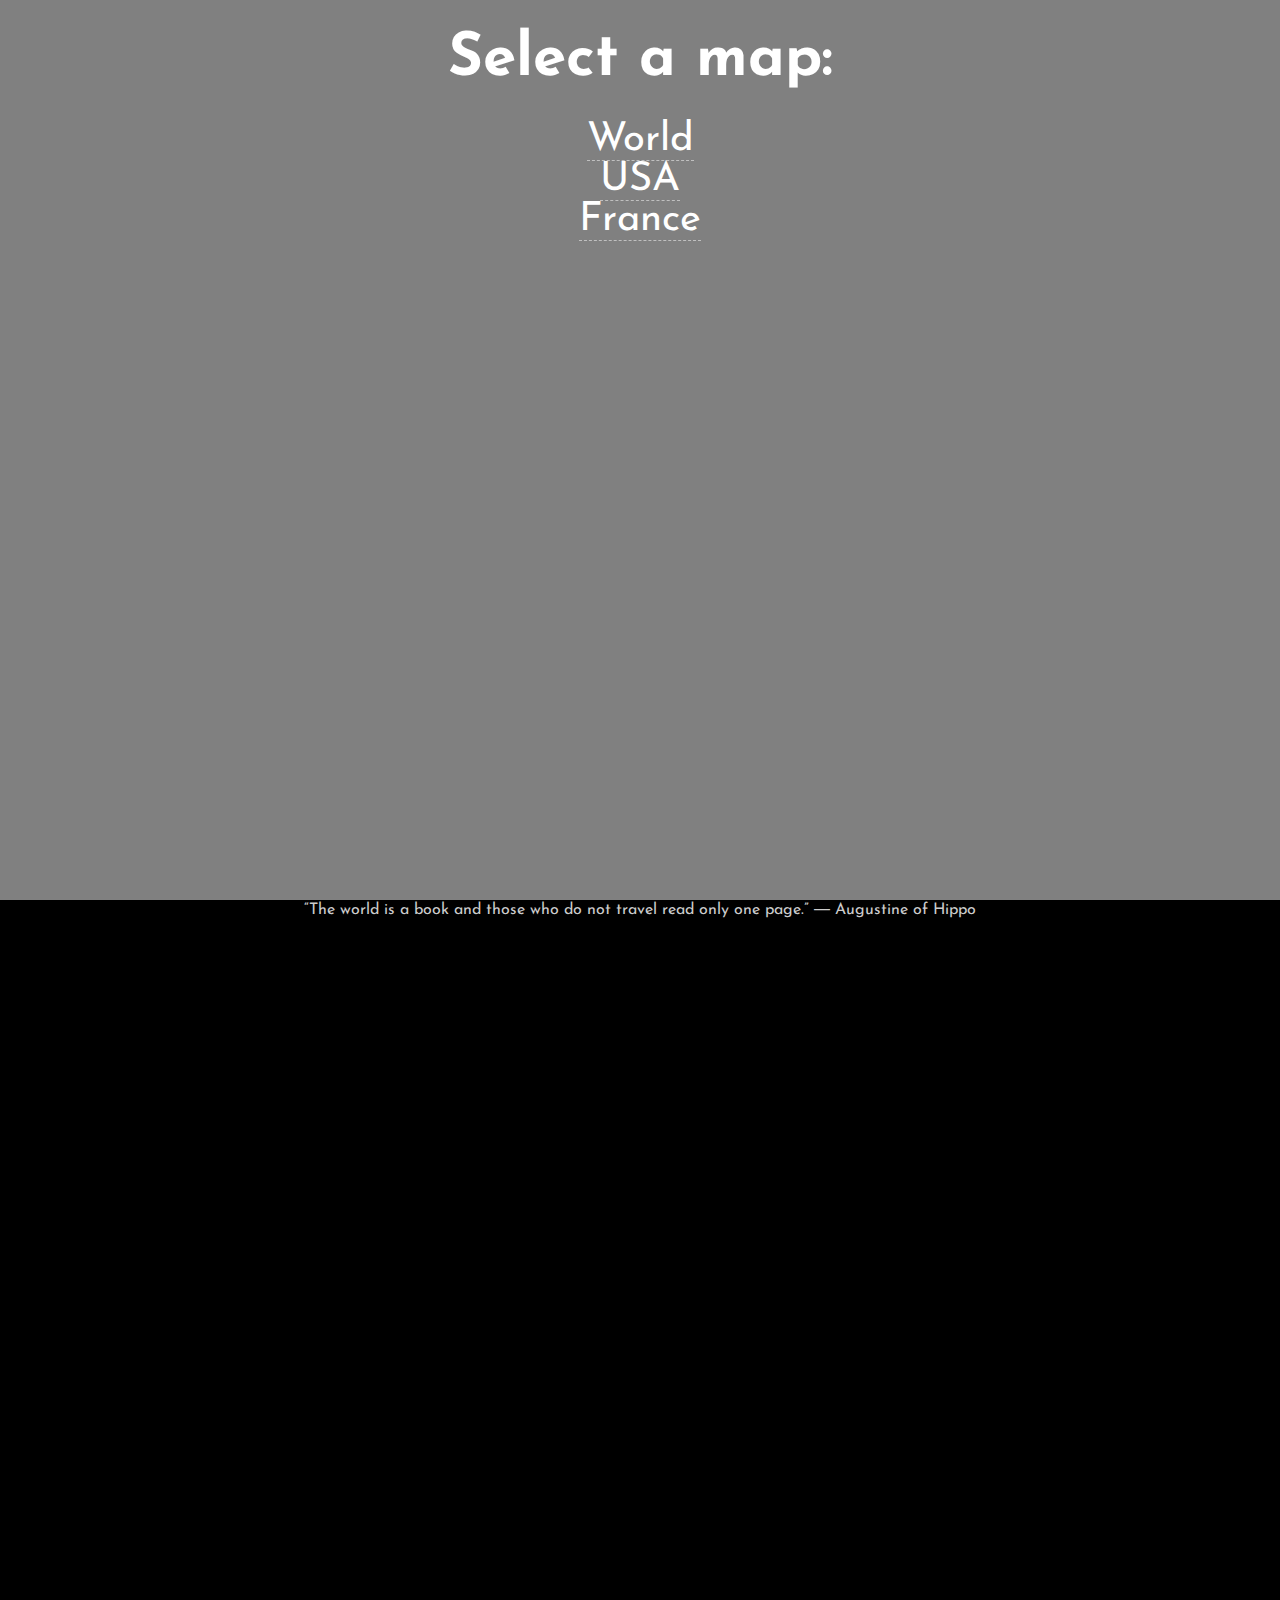
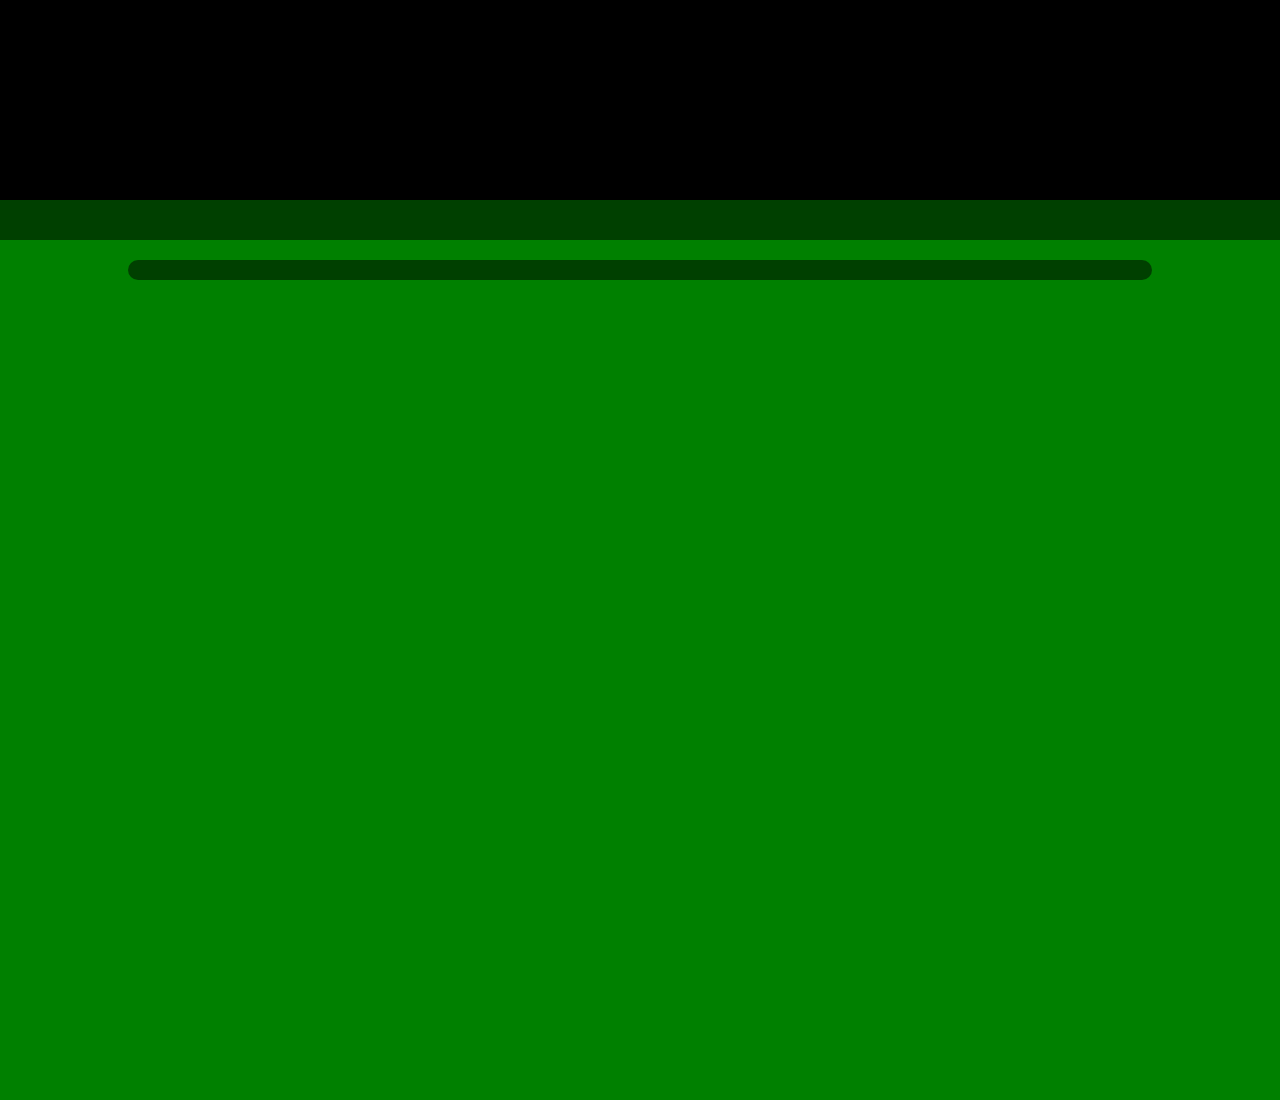
<file: index.html>
<!DOCTYPE html>
<html lang="en">
  <head>
    <meta charset="utf-8">

    <title>Musicurious World Tour</title>

    <link rel="shortcut icon" href="favicon/favicon.ico">
    <link rel="apple-touch-icon" sizes="57x57" href="favicon/apple-touch-icon-57x57.png">
    <link rel="apple-touch-icon" sizes="114x114" href="favicon/apple-touch-icon-114x114.png">
    <link rel="apple-touch-icon" sizes="72x72" href="favicon/apple-touch-icon-72x72.png">
    <link rel="apple-touch-icon" sizes="144x144" href="favicon/apple-touch-icon-144x144.png">
    <link rel="apple-touch-icon" sizes="60x60" href="favicon/apple-touch-icon-60x60.png">
    <link rel="apple-touch-icon" sizes="120x120" href="favicon/apple-touch-icon-120x120.png">
    <link rel="apple-touch-icon" sizes="76x76" href="favicon/apple-touch-icon-76x76.png">
    <link rel="apple-touch-icon" sizes="152x152" href="favicon/apple-touch-icon-152x152.png">
    <link rel="icon" type="image/png" href="favicon/favicon-196x196.png" sizes="196x196">
    <link rel="icon" type="image/png" href="favicon/favicon-160x160.png" sizes="160x160">
    <link rel="icon" type="image/png" href="favicon/favicon-96x96.png" sizes="96x96">
    <link rel="icon" type="image/png" href="favicon/favicon-16x16.png" sizes="16x16">
    <link rel="icon" type="image/png" href="favicon/favicon-32x32.png" sizes="32x32">
    <meta name="msapplication-TileColor" content="#ffc40d">
    <meta name="msapplication-TileImage" content="favicon/mstile-144x144.png">
    <meta name="msapplication-config" content="favicon/browserconfig.xml">

    <link rel="stylesheet" type="text/css" href="font/flaticon.css">
    <link href='http://fonts.googleapis.com/css?family=Josefin+Sans:600' rel='stylesheet' type='text/css'>
    <link rel="stylesheet" type="text/css" href="css/style.css"> 

    <!-- jvectormap -->
    <script src="lib/jquery-2.1.1.min.js"></script>
    <script src="lib/jquery-jvectormap.js"></script>
    <script src="lib/jquery-mousewheel.js"></script>

    <script src="lib/jvectormap.js"></script>

    <script src="lib/abstract-element.js"></script>
    <script src="lib/abstract-canvas-element.js"></script>
    <script src="lib/abstract-shape-element.js"></script>

    <script src="lib/svg-element.js"></script>
    <script src="lib/svg-group-element.js"></script>
    <script src="lib/svg-canvas-element.js"></script>
    <script src="lib/svg-shape-element.js"></script>
    <script src="lib/svg-path-element.js"></script>
    <script src="lib/svg-circle-element.js"></script>

    <script src="lib/vml-element.js"></script>
    <script src="lib/vml-group-element.js"></script>
    <script src="lib/vml-canvas-element.js"></script>
    <script src="lib/vml-shape-element.js"></script>
    <script src="lib/vml-path-element.js"></script>
    <script src="lib/vml-circle-element.js"></script>

    <script src="lib/vector-canvas.js"></script>
    <!--<script src="lib/simple-scale.js"></script>
    <script src="lib/numeric-scale.js"></script>
    <script src="lib/ordinal-scale.js"></script>
    <script src="lib/color-scale.js"></script>
    <script src="lib/data-series.js"></script>
    <script src="lib/proj.js"></script>-->
    <script src="lib/world-map.js"></script>

    <script src="map/jquery-jvectormap-world-mill-en.js"></script>
    <script src="map/jquery-jvectormap-us-merc-en.js"></script>
    <script src="map/jquery-jvectormap-fr-merc-en.js"></script>

    <!-- TubePLayer  -->
    <script type='text/javascript' src='lib/jquery.tubeplayer.min.js'></script>

    <script type="text/javascript" src='js/musicurious.js'></script>
  </head>
  <body>
    <div id="map" class="full">
      <div id="mapselect">
      <h2>Select a map:</h2>
      <ul >
          <li><a href="?m=world_mill_en&r=world">World</a></li>
          <li><a href="?m=us_merc_en&r=world">USA</a></li>
          <li><a href="?m=fr_merc_en&r=world">France</a></li>
      </ul>
      </div>
    </div>
    <div id="menumap" class="menu">
      <a id="zoomin" class="flaticon-zoom11"></a>
      <a id="zoomout" class="flaticon-zoom10"></a>
      <a id="resume" class="flaticon-arrow59"></a>
    </div>
    <div id="player" class="full">
      <p id="citation">“The world is a book and those who do not travel read only one page.” ― Augustine of Hippo</p>
    </div>
    <div id="menuplayer" class="menu">
      <a id="stop" class="flaticon-arrow58"></a>
      <a id="more" class="flaticon-watch1"></a>
    </div>
    <div id="wiki" class="full">
      <h1></h1>
      <div id="article"></div>
    </div>
    <div id="menuwiki" class="menu infobox" >
      <a id="less" class="flaticon-unwatch"></a>
      <a id="share" class="flaticon-heart9"></a>
    </div>
  </body>
</html>
</file>
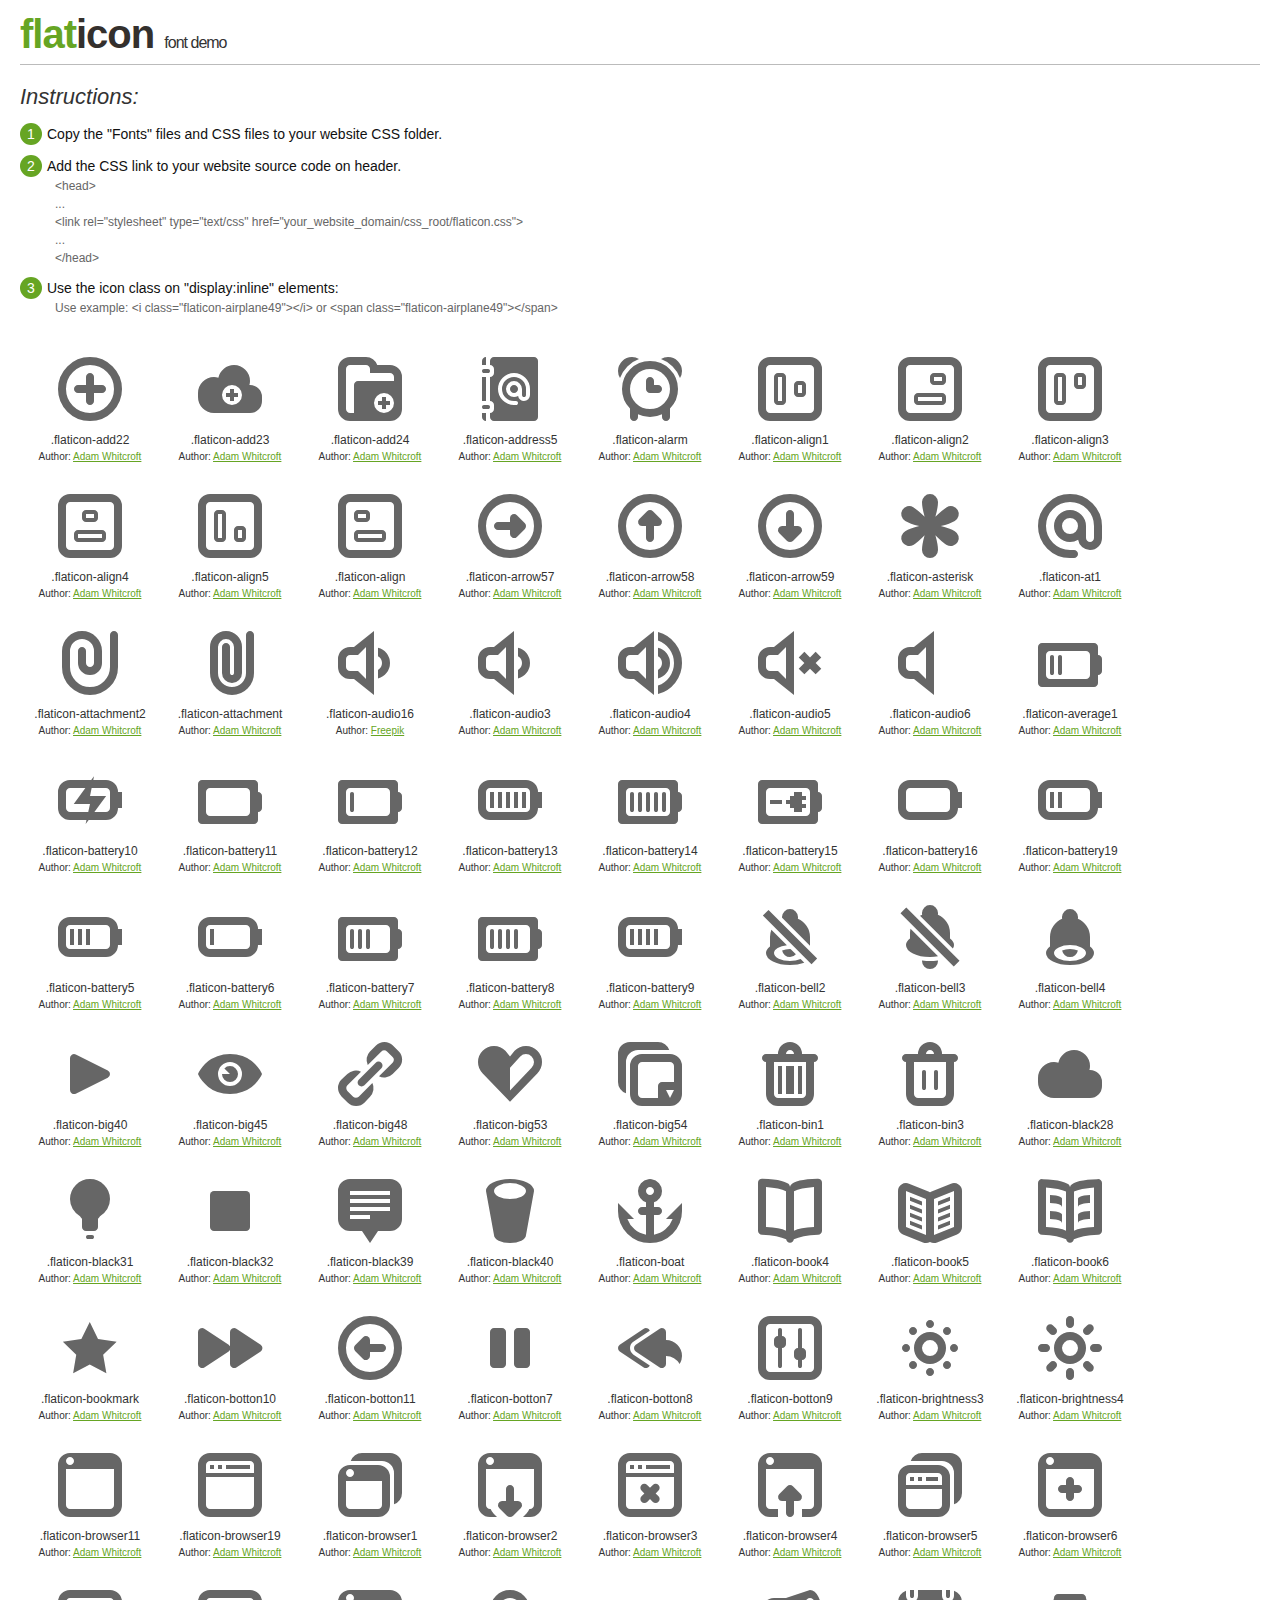
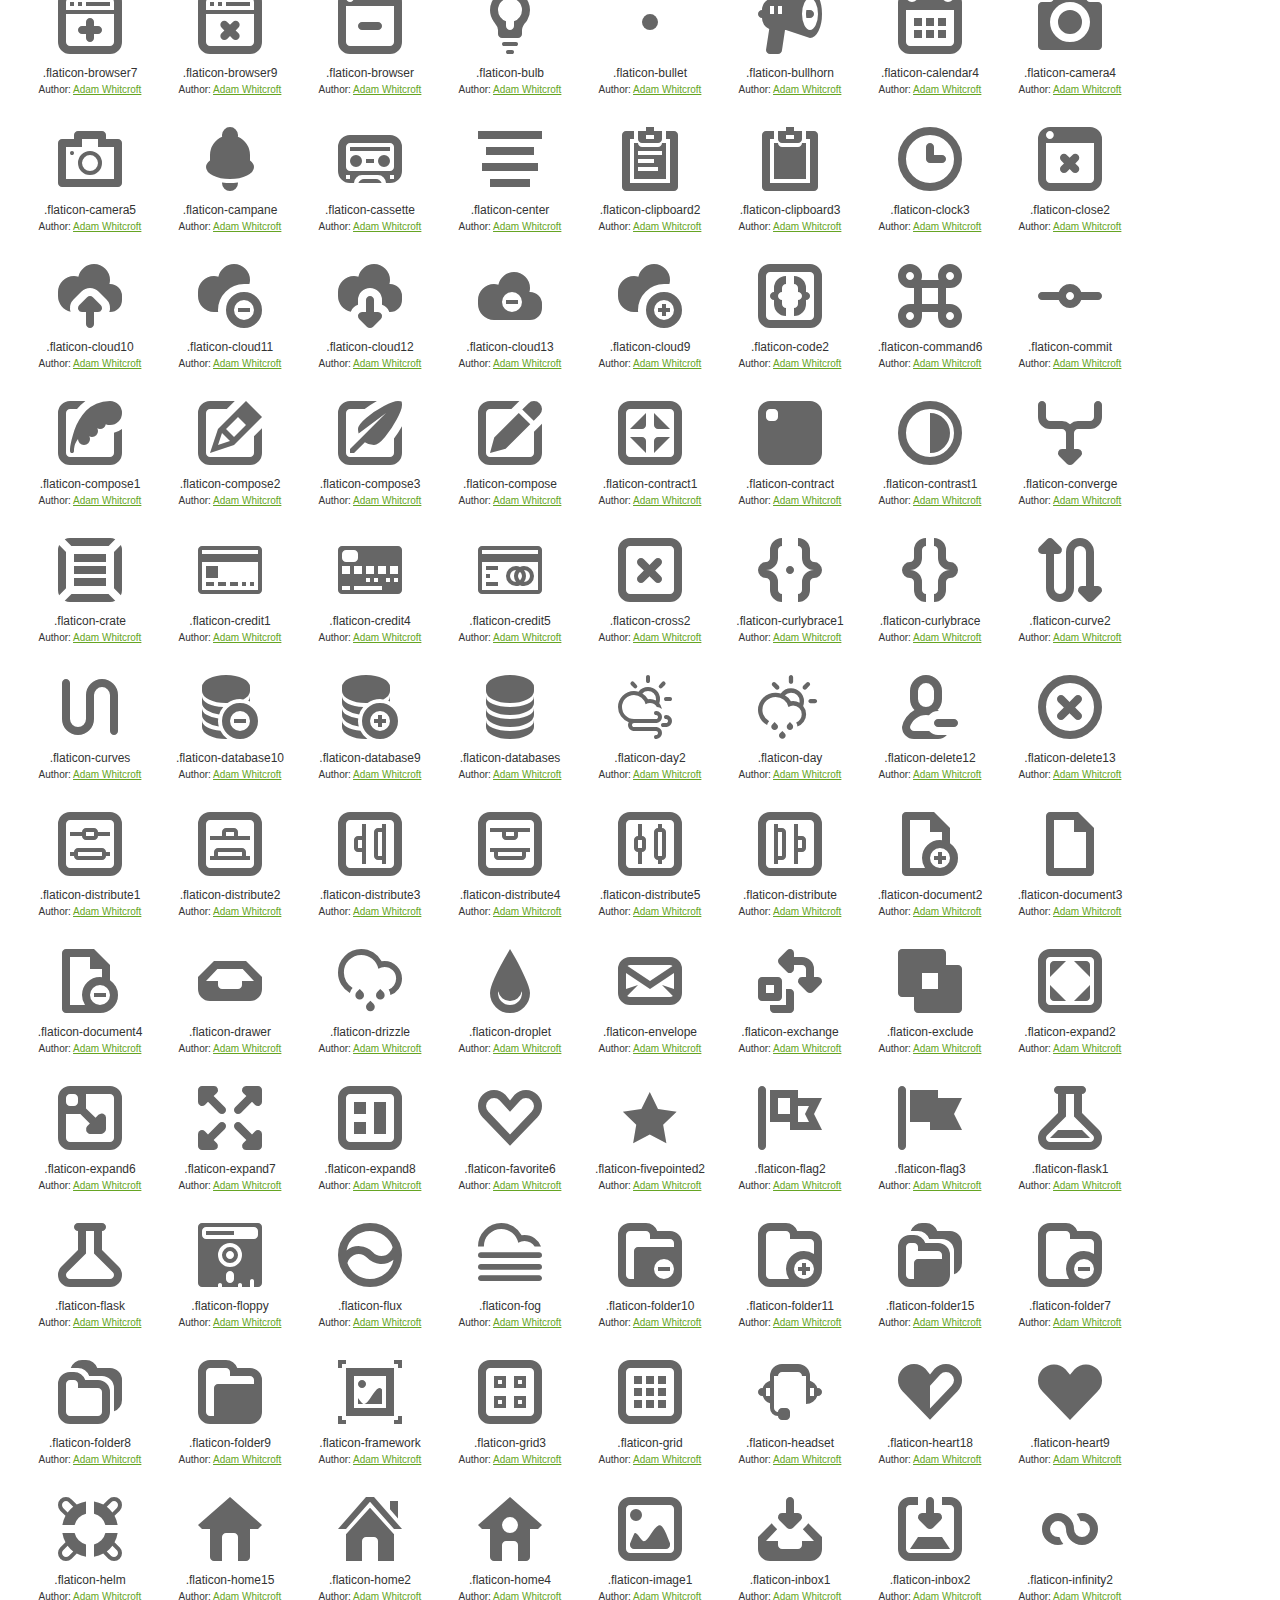
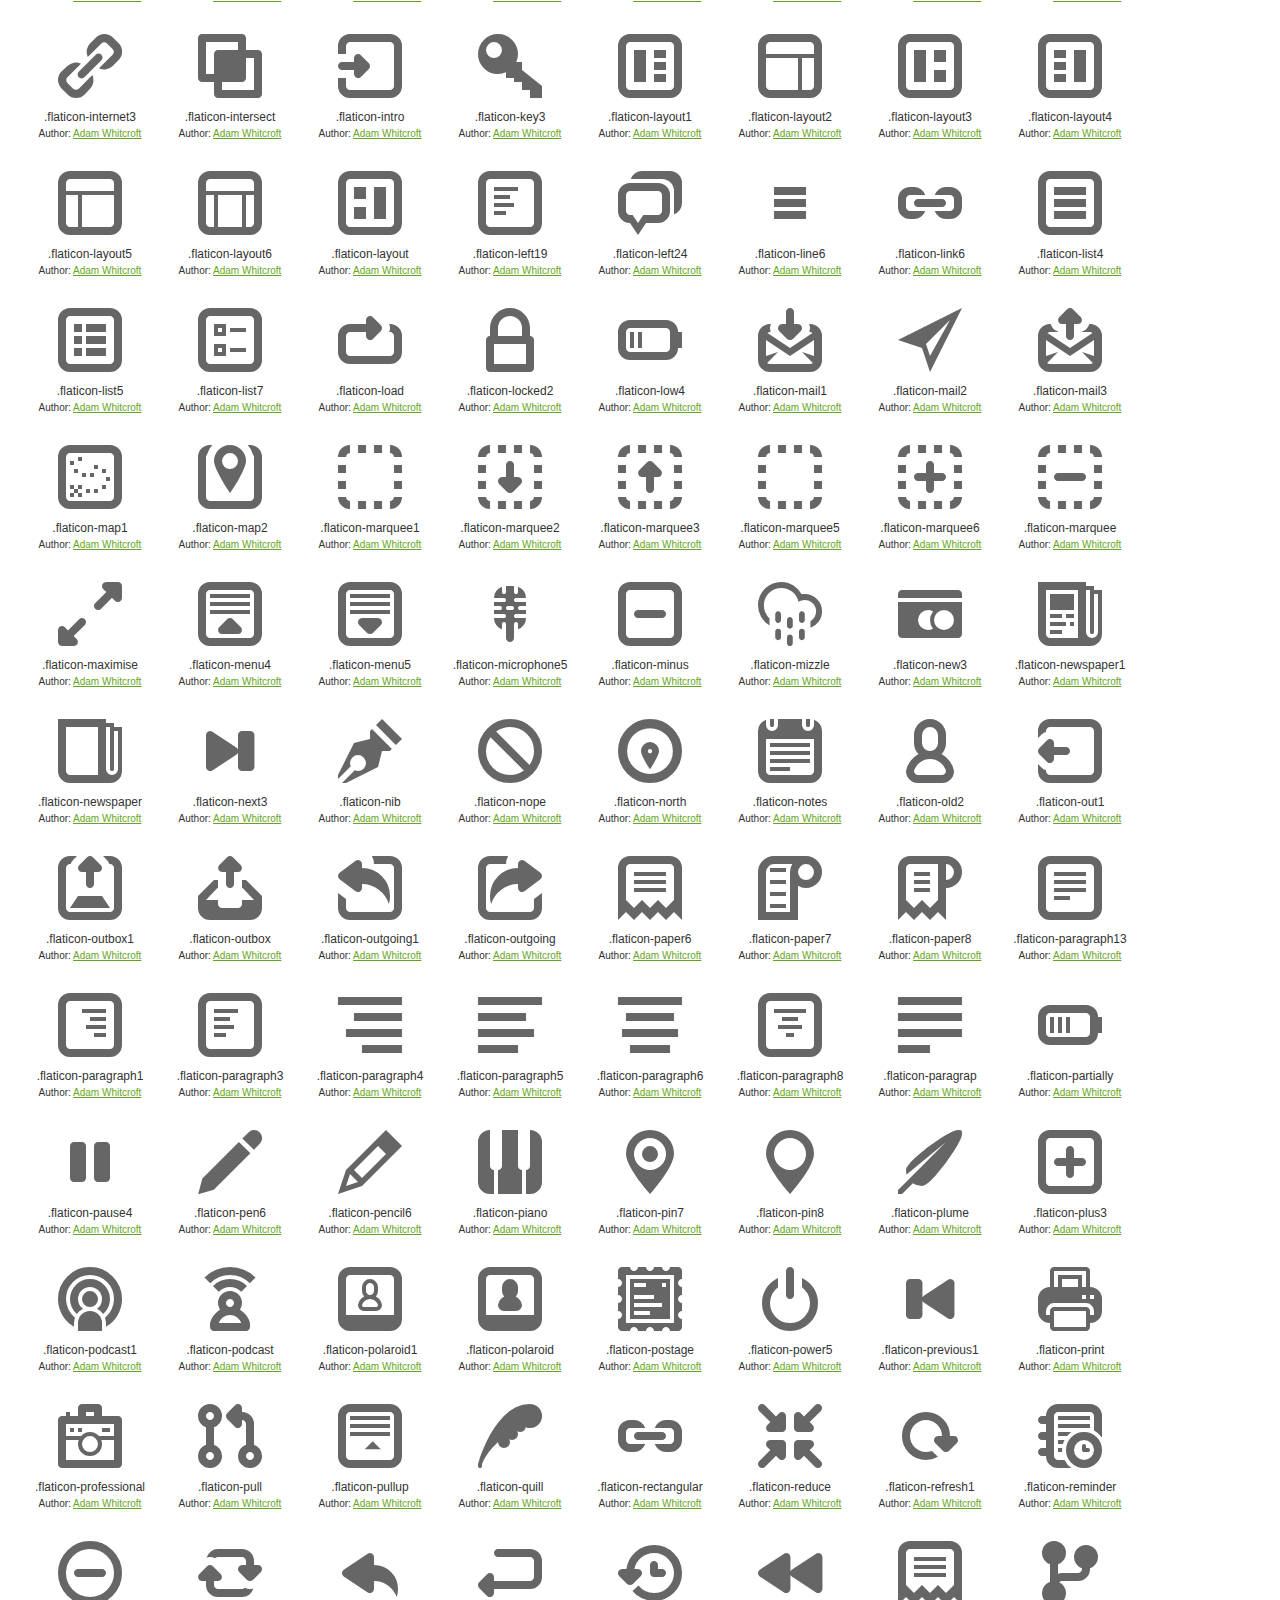
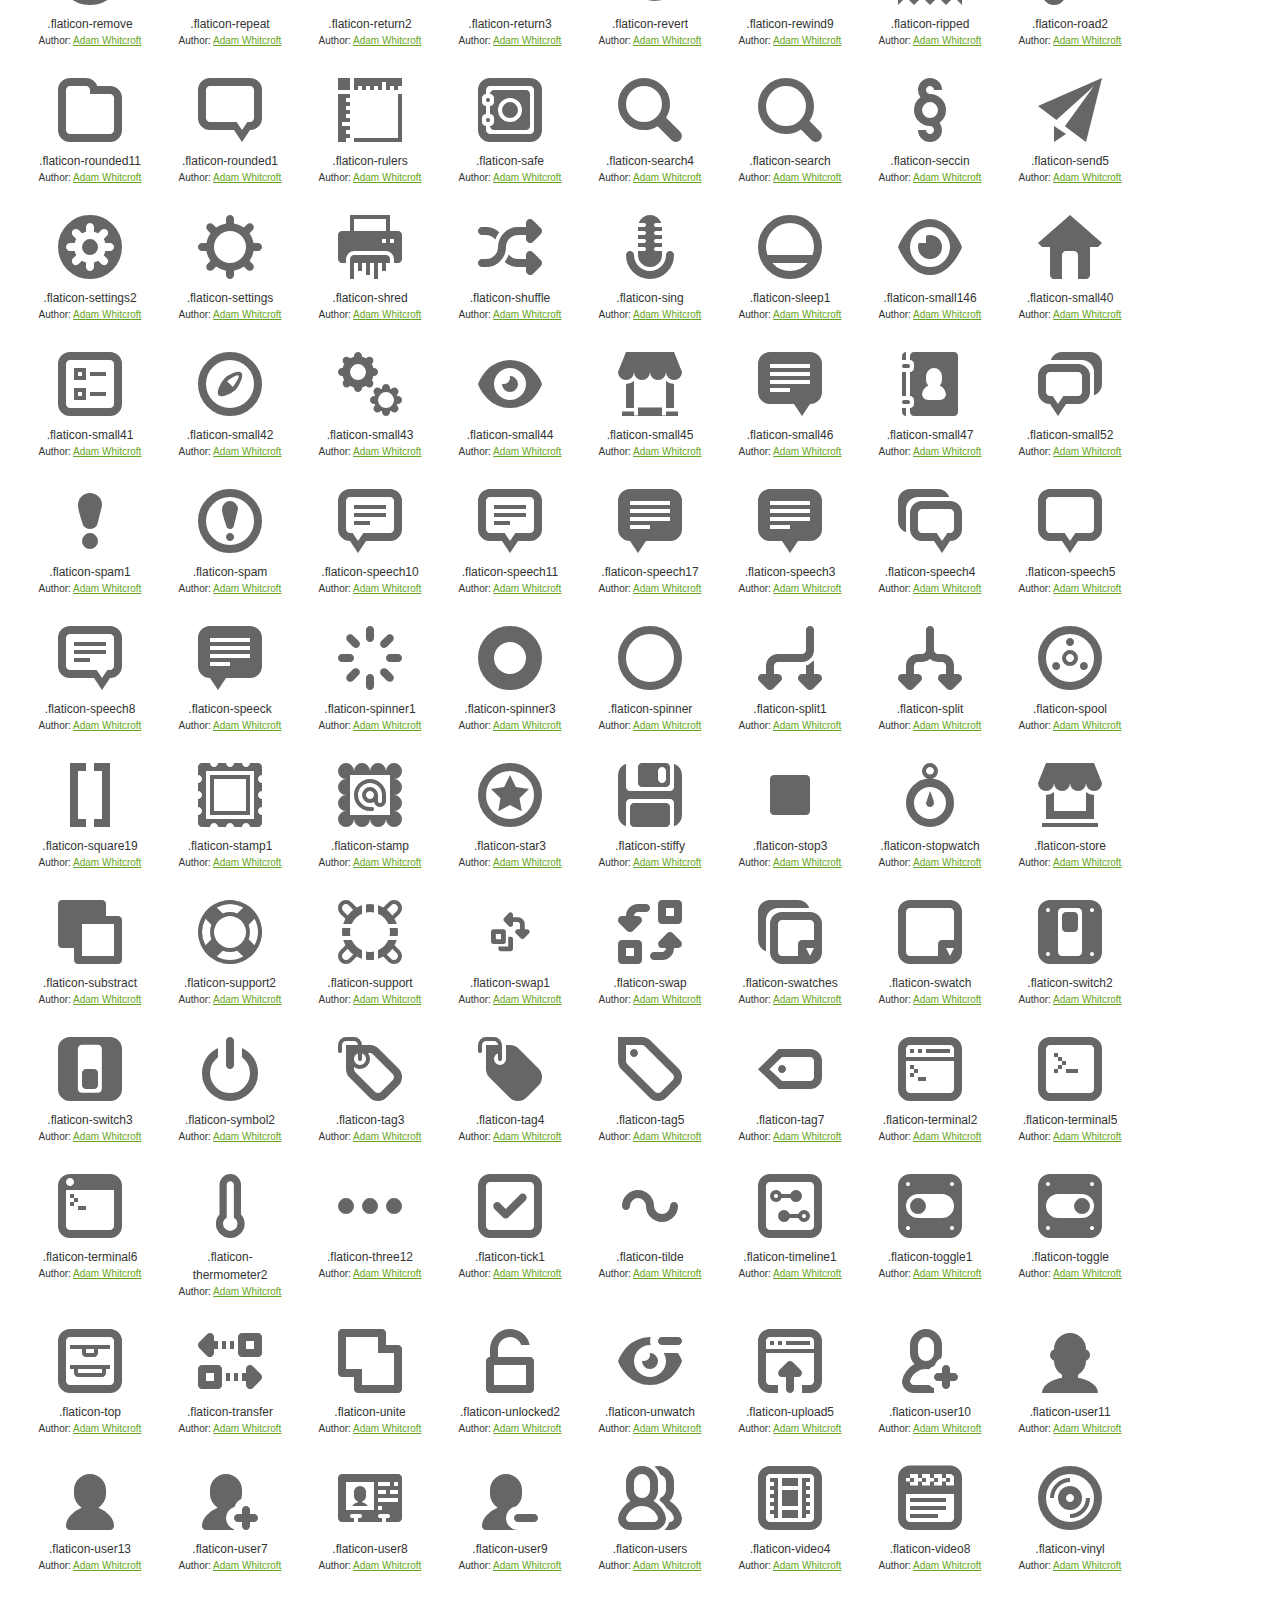
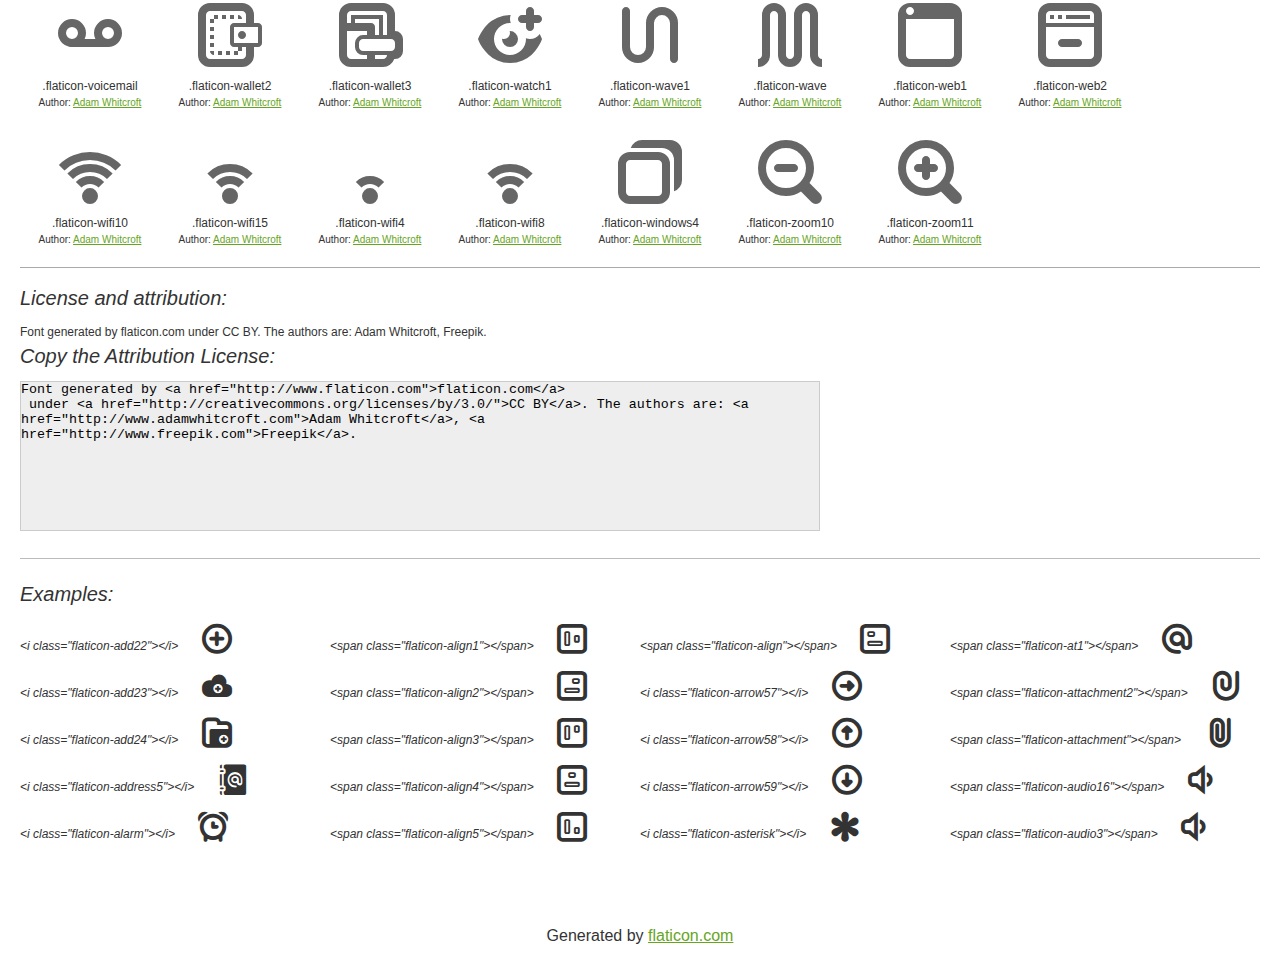
<file: font/flaticon.html>
<!DOCTYPE html>
<html>

<head>
    <title>Flaticon WebFont</title>
    <link rel="stylesheet" type="text/css" href="flaticon.css">
    <meta charset="UTF-8">
    <style>
    body {
        font-family: sans-serif;
        line-height: 1.5;
        font-size: 16px;
        padding: 20px;
        color:#333;
    }
    * {
        -moz-box-sizing: border-box;
        -webkit-box-sizing: border-box;
        box-sizing: border-box;
        margin: 0;
        padding: 0;
    }
    [class^="flaticon-"]:before, [class*=" flaticon-"]:before, [class^="flaticon-"]:after, [class*=" flaticon-"]:after {
        font-family: Flaticon;
        font-size: 30px;
        font-style: normal;
        margin-left: 20px;
        color: #333;
    }
    .image p {
		font-size: 12px;
		margin: 0px;
		clear: none;
		width: 300px;
		line-height: 40px;
	}
    .text {
        float: left;
        font-size:14px;
        margin-top: 15px;
    }
    .text ul {
        margin-left:0px;
        color:#111;
        margin-bottom:20px;
    }
    .text .ex {
        font-size:12px;
        color:#666;
        margin-left:35px;
        display:block;
    }
    .text ul li {
        margin-top:10px;
        list-style:none;
    }
    .num {
        background:#66A523;
        color:#fff;
        border-radius:20px;
        padding:1px;
        display:inline-block;
        width:22px;
        height:22px;
        text-align:center;
        margin-right: 5px;
    }
    .text ul strong {
        font-weight:normal;
        color:#000;
    }
    .image {
        width: 280px;
        float: left;
        margin-bottom: 15px;
        margin-right: 30px;
    }
    #glyphs {
        clear: both;
    }
    .image p:nth-child(even) i {
        clear: none;
    }
    .glyph {
        display: inline-block;
        width: 120px;
        margin: 10px;
        text-align: center;
        vertical-align: top;
        background: #FFF;
    }
    .glyph .glyph-icon {
        padding: 10px;
        display: block;
        font-family:"Flaticon";
        font-size: 64px;
        line-height: 1;
    }
    .glyph .glyph-icon:before {
        font-size: 64px;
        color: #666;
        margin-left: 0;
    }
    .class-name {
        font-size: 12px;
    }
    .author-name {
		font-size: 10px;
	}
	a{
		color: #66A523;
	}
    .instructions {
        font-style:italic;
        font-size:22px;
        margin-bottom:10px;
    }
    .iconsuse {
        font-size:22px;
        font-style:italic;
        padding-top:20px;
        margin-top:20px;
        border-top:1px solid #bbb;
    }
    .usetitle {
        margin-bottom: 10px;
        font-size: 20px;
        font-style: italic;
    }
    .class-name:last-child {
        font-size: 10px;
        color:#888;
    }
    .class-name:last-child a {
        font-size: 10px;
        color:#555;
    }
    .class-name:last-child a:hover {
        color:#66A523;
    }
    .glyph > input {
        display: block;
        width: 100px;
        margin: 5px auto;
        text-align: center;
        font-size: 12px;
        cursor: text;
    }
    .glyph > input.icon-input {
        font-family:"Flaticon";
        font-size: 16px;
        margin-bottom: 10px;
    }
    h1.logo {
        font-size: 40px;
        letter-spacing: -1px;
        margin-top: -16px;
        text-transform: lowercase;
        border-bottom:1px solid #bbb;
    }
    h1.logo strong {
        font-size: 16px;
        font-family:sans-serif;
        font-weight:normal;
        color:#333;
    }
    h1.logo a {
        color:#34302d;
        text-decoration: none;
    }
    h1.logo a span {
        color:#66A523;
    }
    #footer {
        padding-top:40px;
        clear:both;
        text-align:center;
    }
    #footer a {
        color:#66A523;
    }
    textarea {
		margin: 0px;
		width: 800px;
		height: 150px;
		border: 1px solid #CCC;
		resize: none;
		background: #EEE;
    }
    .author-link, .attrDiv a{
    	font-size: 12px;
    	color: #333;
    	text-decoration: none;
    }
    .external {
    	display: block;
    }
    .attrDiv {
		font-size: 12px;
	}
    .attribution {
        border-top: 1px solid #AAA;
        margin: 10px 0;
        padding-top: 15px;
    }
    </style>
</head>

<body>
    <header>
        <h1 class="logo">
            <a href="http://www.flaticon.com">
                <span>FLAT</span>ICON</a>
            <strong>Font Demo</strong>
        </h1>
    </header>

    <section class="demo">
        <div class="text">

            <div class="instructions">Instructions:</div>

            <ul>
                <li>
                    <p>
                        <span class="num">1</span>Copy the "Fonts" files and CSS files to your website CSS folder.
                </li>
                <li>
                    <p>
                        <span class="num">2</span>Add the CSS link to your website source code on header.
                        <br />
                        <span class="ex">&lt;head&gt;
                            <br/>...
                            <br/>&lt;link rel="stylesheet" type="text/css" href="your_website_domain/css_root/flaticon.css"&gt;
                            <br/>...
                            <br/>&lt;/head&gt;</span>
                </li>

                <li>
                    <p>
                        <span class="num">3</span>Use the icon class on "display:inline" elements:
                        <br />
                        <span class="ex">Use example: &lt;i class=&quot;flaticon-airplane49&quot;&gt;&lt;/i&gt; or &lt;span class=&quot;flaticon-airplane49&quot;&gt;&lt;/span&gt;</span>
                </li>
            </ul>
        </div>

    </section>

    <section id="glyphs"><div class="glyph">
		<div class="glyph-icon flaticon-add22"></div>
		<div class="class-name">.flaticon-add22</div><div class="author-name">Author: <a href="http://www.flaticon.com/free-icon/add_4026">Adam Whitcroft</a></div></div><div class="glyph">
		<div class="glyph-icon flaticon-add23"></div>
		<div class="class-name">.flaticon-add23</div><div class="author-name">Author: <a href="http://www.flaticon.com/free-icon/add-cloud_4178">Adam Whitcroft</a></div></div><div class="glyph">
		<div class="glyph-icon flaticon-add24"></div>
		<div class="class-name">.flaticon-add24</div><div class="author-name">Author: <a href="http://www.flaticon.com/free-icon/add-folder_4186">Adam Whitcroft</a></div></div><div class="glyph">
		<div class="glyph-icon flaticon-address5"></div>
		<div class="class-name">.flaticon-address5</div><div class="author-name">Author: <a href="http://www.flaticon.com/free-icon/address-mail-book_4106">Adam Whitcroft</a></div></div><div class="glyph">
		<div class="glyph-icon flaticon-alarm"></div>
		<div class="class-name">.flaticon-alarm</div><div class="author-name">Author: <a href="http://www.flaticon.com/free-icon/alarm-watch_4076">Adam Whitcroft</a></div></div><div class="glyph">
		<div class="glyph-icon flaticon-align1"></div>
		<div class="class-name">.flaticon-align1</div><div class="author-name">Author: <a href="http://www.flaticon.com/free-icon/align-vertical-centers_3995">Adam Whitcroft</a></div></div><div class="glyph">
		<div class="glyph-icon flaticon-align2"></div>
		<div class="class-name">.flaticon-align2</div><div class="author-name">Author: <a href="http://www.flaticon.com/free-icon/align-right-edges_4017">Adam Whitcroft</a></div></div><div class="glyph">
		<div class="glyph-icon flaticon-align3"></div>
		<div class="class-name">.flaticon-align3</div><div class="author-name">Author: <a href="http://www.flaticon.com/free-icon/align-top_4019">Adam Whitcroft</a></div></div><div class="glyph">
		<div class="glyph-icon flaticon-align4"></div>
		<div class="class-name">.flaticon-align4</div><div class="author-name">Author: <a href="http://www.flaticon.com/free-icon/align-horizontal-centers_4023">Adam Whitcroft</a></div></div><div class="glyph">
		<div class="glyph-icon flaticon-align5"></div>
		<div class="class-name">.flaticon-align5</div><div class="author-name">Author: <a href="http://www.flaticon.com/free-icon/align-bottom_7131">Adam Whitcroft</a></div></div><div class="glyph">
		<div class="glyph-icon flaticon-align"></div>
		<div class="class-name">.flaticon-align</div><div class="author-name">Author: <a href="http://www.flaticon.com/free-icon/align-left-edges_3926">Adam Whitcroft</a></div></div><div class="glyph">
		<div class="glyph-icon flaticon-arrow57"></div>
		<div class="class-name">.flaticon-arrow57</div><div class="author-name">Author: <a href="http://www.flaticon.com/free-icon/arrow-right_4027">Adam Whitcroft</a></div></div><div class="glyph">
		<div class="glyph-icon flaticon-arrow58"></div>
		<div class="class-name">.flaticon-arrow58</div><div class="author-name">Author: <a href="http://www.flaticon.com/free-icon/arrow-up-round_4093">Adam Whitcroft</a></div></div><div class="glyph">
		<div class="glyph-icon flaticon-arrow59"></div>
		<div class="class-name">.flaticon-arrow59</div><div class="author-name">Author: <a href="http://www.flaticon.com/free-icon/arrow-down-botton_4225">Adam Whitcroft</a></div></div><div class="glyph">
		<div class="glyph-icon flaticon-asterisk"></div>
		<div class="class-name">.flaticon-asterisk</div><div class="author-name">Author: <a href="http://www.flaticon.com/free-icon/asterisk_4193">Adam Whitcroft</a></div></div><div class="glyph">
		<div class="glyph-icon flaticon-at1"></div>
		<div class="class-name">.flaticon-at1</div><div class="author-name">Author: <a href="http://www.flaticon.com/free-icon/at-outline_4142">Adam Whitcroft</a></div></div><div class="glyph">
		<div class="glyph-icon flaticon-attachment2"></div>
		<div class="class-name">.flaticon-attachment2</div><div class="author-name">Author: <a href="http://www.flaticon.com/free-icon/attachment_7516">Adam Whitcroft</a></div></div><div class="glyph">
		<div class="glyph-icon flaticon-attachment"></div>
		<div class="class-name">.flaticon-attachment</div><div class="author-name">Author: <a href="http://www.flaticon.com/free-icon/attachment-documente_4223">Adam Whitcroft</a></div></div><div class="glyph">
		<div class="glyph-icon flaticon-audio16"></div>
		<div class="class-name">.flaticon-audio16</div><div class="author-name">Author: <a href="http://www.flaticon.com/free-icon/audio-mid-volume-symbol_14627">Freepik</a></div></div><div class="glyph">
		<div class="glyph-icon flaticon-audio3"></div>
		<div class="class-name">.flaticon-audio3</div><div class="author-name">Author: <a href="http://www.flaticon.com/free-icon/audio-low_3986">Adam Whitcroft</a></div></div><div class="glyph">
		<div class="glyph-icon flaticon-audio4"></div>
		<div class="class-name">.flaticon-audio4</div><div class="author-name">Author: <a href="http://www.flaticon.com/free-icon/audio-high_3992">Adam Whitcroft</a></div></div><div class="glyph">
		<div class="glyph-icon flaticon-audio5"></div>
		<div class="class-name">.flaticon-audio5</div><div class="author-name">Author: <a href="http://www.flaticon.com/free-icon/audio-mute_4028">Adam Whitcroft</a></div></div><div class="glyph">
		<div class="glyph-icon flaticon-audio6"></div>
		<div class="class-name">.flaticon-audio6</div><div class="author-name">Author: <a href="http://www.flaticon.com/free-icon/audio-low_4204">Adam Whitcroft</a></div></div><div class="glyph">
		<div class="glyph-icon flaticon-average1"></div>
		<div class="class-name">.flaticon-average1</div><div class="author-name">Author: <a href="http://www.flaticon.com/free-icon/average-battery_4216">Adam Whitcroft</a></div></div><div class="glyph">
		<div class="glyph-icon flaticon-battery10"></div>
		<div class="class-name">.flaticon-battery10</div><div class="author-name">Author: <a href="http://www.flaticon.com/free-icon/battery-charge-energy_4092">Adam Whitcroft</a></div></div><div class="glyph">
		<div class="glyph-icon flaticon-battery11"></div>
		<div class="class-name">.flaticon-battery11</div><div class="author-name">Author: <a href="http://www.flaticon.com/free-icon/battery-empty_4108">Adam Whitcroft</a></div></div><div class="glyph">
		<div class="glyph-icon flaticon-battery12"></div>
		<div class="class-name">.flaticon-battery12</div><div class="author-name">Author: <a href="http://www.flaticon.com/free-icon/battery-20-percent-outline_4146">Adam Whitcroft</a></div></div><div class="glyph">
		<div class="glyph-icon flaticon-battery13"></div>
		<div class="class-name">.flaticon-battery13</div><div class="author-name">Author: <a href="http://www.flaticon.com/free-icon/battery-full_4156">Adam Whitcroft</a></div></div><div class="glyph">
		<div class="glyph-icon flaticon-battery14"></div>
		<div class="class-name">.flaticon-battery14</div><div class="author-name">Author: <a href="http://www.flaticon.com/free-icon/battery-100-percent_4157">Adam Whitcroft</a></div></div><div class="glyph">
		<div class="glyph-icon flaticon-battery15"></div>
		<div class="class-name">.flaticon-battery15</div><div class="author-name">Author: <a href="http://www.flaticon.com/free-icon/battery-charge-plug_4175">Adam Whitcroft</a></div></div><div class="glyph">
		<div class="glyph-icon flaticon-battery16"></div>
		<div class="class-name">.flaticon-battery16</div><div class="author-name">Author: <a href="http://www.flaticon.com/free-icon/battery-empty-2_4235">Adam Whitcroft</a></div></div><div class="glyph">
		<div class="glyph-icon flaticon-battery19"></div>
		<div class="class-name">.flaticon-battery19</div><div class="author-name">Author: <a href="http://www.flaticon.com/free-icon/battery_7832">Adam Whitcroft</a></div></div><div class="glyph">
		<div class="glyph-icon flaticon-battery5"></div>
		<div class="class-name">.flaticon-battery5</div><div class="author-name">Author: <a href="http://www.flaticon.com/free-icon/medium-battery_3936">Adam Whitcroft</a></div></div><div class="glyph">
		<div class="glyph-icon flaticon-battery6"></div>
		<div class="class-name">.flaticon-battery6</div><div class="author-name">Author: <a href="http://www.flaticon.com/free-icon/battery-20-percent_3979">Adam Whitcroft</a></div></div><div class="glyph">
		<div class="glyph-icon flaticon-battery7"></div>
		<div class="class-name">.flaticon-battery7</div><div class="author-name">Author: <a href="http://www.flaticon.com/free-icon/battery-60-percent_3980">Adam Whitcroft</a></div></div><div class="glyph">
		<div class="glyph-icon flaticon-battery8"></div>
		<div class="class-name">.flaticon-battery8</div><div class="author-name">Author: <a href="http://www.flaticon.com/free-icon/battery-almost-full_4016">Adam Whitcroft</a></div></div><div class="glyph">
		<div class="glyph-icon flaticon-battery9"></div>
		<div class="class-name">.flaticon-battery9</div><div class="author-name">Author: <a href="http://www.flaticon.com/free-icon/battery-80-percent_4063">Adam Whitcroft</a></div></div><div class="glyph">
		<div class="glyph-icon flaticon-bell2"></div>
		<div class="class-name">.flaticon-bell2</div><div class="author-name">Author: <a href="http://www.flaticon.com/free-icon/bell-mute_3983">Adam Whitcroft</a></div></div><div class="glyph">
		<div class="glyph-icon flaticon-bell3"></div>
		<div class="class-name">.flaticon-bell3</div><div class="author-name">Author: <a href="http://www.flaticon.com/free-icon/bell-sound-mute_4148">Adam Whitcroft</a></div></div><div class="glyph">
		<div class="glyph-icon flaticon-bell4"></div>
		<div class="class-name">.flaticon-bell4</div><div class="author-name">Author: <a href="http://www.flaticon.com/free-icon/bell_4244">Adam Whitcroft</a></div></div><div class="glyph">
		<div class="glyph-icon flaticon-big40"></div>
		<div class="class-name">.flaticon-big40</div><div class="author-name">Author: <a href="http://www.flaticon.com/free-icon/big-botton-play_3927">Adam Whitcroft</a></div></div><div class="glyph">
		<div class="glyph-icon flaticon-big45"></div>
		<div class="class-name">.flaticon-big45</div><div class="author-name">Author: <a href="http://www.flaticon.com/free-icon/big-black-eye_4069">Adam Whitcroft</a></div></div><div class="glyph">
		<div class="glyph-icon flaticon-big48"></div>
		<div class="class-name">.flaticon-big48</div><div class="author-name">Author: <a href="http://www.flaticon.com/free-icon/big-link_4201">Adam Whitcroft</a></div></div><div class="glyph">
		<div class="glyph-icon flaticon-big53"></div>
		<div class="class-name">.flaticon-big53</div><div class="author-name">Author: <a href="http://www.flaticon.com/free-icon/big-heart-half_4341">Adam Whitcroft</a></div></div><div class="glyph">
		<div class="glyph-icon flaticon-big54"></div>
		<div class="class-name">.flaticon-big54</div><div class="author-name">Author: <a href="http://www.flaticon.com/free-icon/big-swatches_4344">Adam Whitcroft</a></div></div><div class="glyph">
		<div class="glyph-icon flaticon-bin1"></div>
		<div class="class-name">.flaticon-bin1</div><div class="author-name">Author: <a href="http://www.flaticon.com/free-icon/bin-outline_4107">Adam Whitcroft</a></div></div><div class="glyph">
		<div class="glyph-icon flaticon-bin3"></div>
		<div class="class-name">.flaticon-bin3</div><div class="author-name">Author: <a href="http://www.flaticon.com/free-icon/bin-3_4236">Adam Whitcroft</a></div></div><div class="glyph">
		<div class="glyph-icon flaticon-black28"></div>
		<div class="class-name">.flaticon-black28</div><div class="author-name">Author: <a href="http://www.flaticon.com/free-icon/black-cloud_4072">Adam Whitcroft</a></div></div><div class="glyph">
		<div class="glyph-icon flaticon-black31"></div>
		<div class="class-name">.flaticon-black31</div><div class="author-name">Author: <a href="http://www.flaticon.com/free-icon/black-bulb_4130">Adam Whitcroft</a></div></div><div class="glyph">
		<div class="glyph-icon flaticon-black32"></div>
		<div class="class-name">.flaticon-black32</div><div class="author-name">Author: <a href="http://www.flaticon.com/free-icon/black-square-stop-button_7492">Adam Whitcroft</a></div></div><div class="glyph">
		<div class="glyph-icon flaticon-black39"></div>
		<div class="class-name">.flaticon-black39</div><div class="author-name">Author: <a href="http://www.flaticon.com/free-icon/black-rounded-speech-bubble-with-text_7903">Adam Whitcroft</a></div></div><div class="glyph">
		<div class="glyph-icon flaticon-black40"></div>
		<div class="class-name">.flaticon-black40</div><div class="author-name">Author: <a href="http://www.flaticon.com/free-icon/black-bin_7926">Adam Whitcroft</a></div></div><div class="glyph">
		<div class="glyph-icon flaticon-boat"></div>
		<div class="class-name">.flaticon-boat</div><div class="author-name">Author: <a href="http://www.flaticon.com/free-icon/boat-anchor_4154">Adam Whitcroft</a></div></div><div class="glyph">
		<div class="glyph-icon flaticon-book4"></div>
		<div class="class-name">.flaticon-book4</div><div class="author-name">Author: <a href="http://www.flaticon.com/free-icon/book-open_3959">Adam Whitcroft</a></div></div><div class="glyph">
		<div class="glyph-icon flaticon-book5"></div>
		<div class="class-name">.flaticon-book5</div><div class="author-name">Author: <a href="http://www.flaticon.com/free-icon/book_3981">Adam Whitcroft</a></div></div><div class="glyph">
		<div class="glyph-icon flaticon-book6"></div>
		<div class="class-name">.flaticon-book6</div><div class="author-name">Author: <a href="http://www.flaticon.com/free-icon/book-2_4240">Adam Whitcroft</a></div></div><div class="glyph">
		<div class="glyph-icon flaticon-bookmark"></div>
		<div class="class-name">.flaticon-bookmark</div><div class="author-name">Author: <a href="http://www.flaticon.com/free-icon/bookmark-black-star_4075">Adam Whitcroft</a></div></div><div class="glyph">
		<div class="glyph-icon flaticon-botton10"></div>
		<div class="class-name">.flaticon-botton10</div><div class="author-name">Author: <a href="http://www.flaticon.com/free-icon/botton-fast-forward_4049">Adam Whitcroft</a></div></div><div class="glyph">
		<div class="glyph-icon flaticon-botton11"></div>
		<div class="class-name">.flaticon-botton11</div><div class="author-name">Author: <a href="http://www.flaticon.com/free-icon/botton-arrow-left_4057">Adam Whitcroft</a></div></div><div class="glyph">
		<div class="glyph-icon flaticon-botton7"></div>
		<div class="class-name">.flaticon-botton7</div><div class="author-name">Author: <a href="http://www.flaticon.com/free-icon/botton-pause_3934">Adam Whitcroft</a></div></div><div class="glyph">
		<div class="glyph-icon flaticon-botton8"></div>
		<div class="class-name">.flaticon-botton8</div><div class="author-name">Author: <a href="http://www.flaticon.com/free-icon/botton-reply-all_3987">Adam Whitcroft</a></div></div><div class="glyph">
		<div class="glyph-icon flaticon-botton9"></div>
		<div class="class-name">.flaticon-botton9</div><div class="author-name">Author: <a href="http://www.flaticon.com/free-icon/botton-mixer_4021">Adam Whitcroft</a></div></div><div class="glyph">
		<div class="glyph-icon flaticon-brightness3"></div>
		<div class="class-name">.flaticon-brightness3</div><div class="author-name">Author: <a href="http://www.flaticon.com/free-icon/brightness-low_3956">Adam Whitcroft</a></div></div><div class="glyph">
		<div class="glyph-icon flaticon-brightness4"></div>
		<div class="class-name">.flaticon-brightness4</div><div class="author-name">Author: <a href="http://www.flaticon.com/free-icon/brightness-high_3962">Adam Whitcroft</a></div></div><div class="glyph">
		<div class="glyph-icon flaticon-browser11"></div>
		<div class="class-name">.flaticon-browser11</div><div class="author-name">Author: <a href="http://www.flaticon.com/free-icon/browser_7837">Adam Whitcroft</a></div></div><div class="glyph">
		<div class="glyph-icon flaticon-browser19"></div>
		<div class="class-name">.flaticon-browser19</div><div class="author-name">Author: <a href="http://www.flaticon.com/free-icon/browser-window-outline_10201">Adam Whitcroft</a></div></div><div class="glyph">
		<div class="glyph-icon flaticon-browser1"></div>
		<div class="class-name">.flaticon-browser1</div><div class="author-name">Author: <a href="http://www.flaticon.com/free-icon/browser-windows_3999">Adam Whitcroft</a></div></div><div class="glyph">
		<div class="glyph-icon flaticon-browser2"></div>
		<div class="class-name">.flaticon-browser2</div><div class="author-name">Author: <a href="http://www.flaticon.com/free-icon/browser-download_4010">Adam Whitcroft</a></div></div><div class="glyph">
		<div class="glyph-icon flaticon-browser3"></div>
		<div class="class-name">.flaticon-browser3</div><div class="author-name">Author: <a href="http://www.flaticon.com/free-icon/browser-close_4024">Adam Whitcroft</a></div></div><div class="glyph">
		<div class="glyph-icon flaticon-browser4"></div>
		<div class="class-name">.flaticon-browser4</div><div class="author-name">Author: <a href="http://www.flaticon.com/free-icon/browser-upload_4029">Adam Whitcroft</a></div></div><div class="glyph">
		<div class="glyph-icon flaticon-browser5"></div>
		<div class="class-name">.flaticon-browser5</div><div class="author-name">Author: <a href="http://www.flaticon.com/free-icon/browser-window_4112">Adam Whitcroft</a></div></div><div class="glyph">
		<div class="glyph-icon flaticon-browser6"></div>
		<div class="class-name">.flaticon-browser6</div><div class="author-name">Author: <a href="http://www.flaticon.com/free-icon/browser-new-window-internet_4222">Adam Whitcroft</a></div></div><div class="glyph">
		<div class="glyph-icon flaticon-browser7"></div>
		<div class="class-name">.flaticon-browser7</div><div class="author-name">Author: <a href="http://www.flaticon.com/free-icon/browser-new-window_4229">Adam Whitcroft</a></div></div><div class="glyph">
		<div class="glyph-icon flaticon-browser9"></div>
		<div class="class-name">.flaticon-browser9</div><div class="author-name">Author: <a href="http://www.flaticon.com/free-icon/browser-close-button_13473">Adam Whitcroft</a></div></div><div class="glyph">
		<div class="glyph-icon flaticon-browser"></div>
		<div class="class-name">.flaticon-browser</div><div class="author-name">Author: <a href="http://www.flaticon.com/free-icon/browser-minimize_3933">Adam Whitcroft</a></div></div><div class="glyph">
		<div class="glyph-icon flaticon-bulb"></div>
		<div class="class-name">.flaticon-bulb</div><div class="author-name">Author: <a href="http://www.flaticon.com/free-icon/bulb_4046">Adam Whitcroft</a></div></div><div class="glyph">
		<div class="glyph-icon flaticon-bullet"></div>
		<div class="class-name">.flaticon-bullet</div><div class="author-name">Author: <a href="http://www.flaticon.com/free-icon/bullet_4167">Adam Whitcroft</a></div></div><div class="glyph">
		<div class="glyph-icon flaticon-bullhorn"></div>
		<div class="class-name">.flaticon-bullhorn</div><div class="author-name">Author: <a href="http://www.flaticon.com/free-icon/bullhorn_4044">Adam Whitcroft</a></div></div><div class="glyph">
		<div class="glyph-icon flaticon-calendar4"></div>
		<div class="class-name">.flaticon-calendar4</div><div class="author-name">Author: <a href="http://www.flaticon.com/free-icon/calendar-month_4179">Adam Whitcroft</a></div></div><div class="glyph">
		<div class="glyph-icon flaticon-camera4"></div>
		<div class="class-name">.flaticon-camera4</div><div class="author-name">Author: <a href="http://www.flaticon.com/free-icon/camera-photos_3973">Adam Whitcroft</a></div></div><div class="glyph">
		<div class="glyph-icon flaticon-camera5"></div>
		<div class="class-name">.flaticon-camera5</div><div class="author-name">Author: <a href="http://www.flaticon.com/free-icon/camera_4226">Adam Whitcroft</a></div></div><div class="glyph">
		<div class="glyph-icon flaticon-campane"></div>
		<div class="class-name">.flaticon-campane</div><div class="author-name">Author: <a href="http://www.flaticon.com/free-icon/campane_4190">Adam Whitcroft</a></div></div><div class="glyph">
		<div class="glyph-icon flaticon-cassette"></div>
		<div class="class-name">.flaticon-cassette</div><div class="author-name">Author: <a href="http://www.flaticon.com/free-icon/cassette_4039">Adam Whitcroft</a></div></div><div class="glyph">
		<div class="glyph-icon flaticon-center"></div>
		<div class="class-name">.flaticon-center</div><div class="author-name">Author: <a href="http://www.flaticon.com/free-icon/center-a-paragraph_7937">Adam Whitcroft</a></div></div><div class="glyph">
		<div class="glyph-icon flaticon-clipboard2"></div>
		<div class="class-name">.flaticon-clipboard2</div><div class="author-name">Author: <a href="http://www.flaticon.com/free-icon/clipboard-contract_4007">Adam Whitcroft</a></div></div><div class="glyph">
		<div class="glyph-icon flaticon-clipboard3"></div>
		<div class="class-name">.flaticon-clipboard3</div><div class="author-name">Author: <a href="http://www.flaticon.com/free-icon/clipboard-paper_4171">Adam Whitcroft</a></div></div><div class="glyph">
		<div class="glyph-icon flaticon-clock3"></div>
		<div class="class-name">.flaticon-clock3</div><div class="author-name">Author: <a href="http://www.flaticon.com/free-icon/clock-time_4105">Adam Whitcroft</a></div></div><div class="glyph">
		<div class="glyph-icon flaticon-close2"></div>
		<div class="class-name">.flaticon-close2</div><div class="author-name">Author: <a href="http://www.flaticon.com/free-icon/close-browser_4159">Adam Whitcroft</a></div></div><div class="glyph">
		<div class="glyph-icon flaticon-cloud10"></div>
		<div class="class-name">.flaticon-cloud10</div><div class="author-name">Author: <a href="http://www.flaticon.com/free-icon/cloud-upload_3966">Adam Whitcroft</a></div></div><div class="glyph">
		<div class="glyph-icon flaticon-cloud11"></div>
		<div class="class-name">.flaticon-cloud11</div><div class="author-name">Author: <a href="http://www.flaticon.com/free-icon/cloud-remove_3976">Adam Whitcroft</a></div></div><div class="glyph">
		<div class="glyph-icon flaticon-cloud12"></div>
		<div class="class-name">.flaticon-cloud12</div><div class="author-name">Author: <a href="http://www.flaticon.com/free-icon/cloud-download_4051">Adam Whitcroft</a></div></div><div class="glyph">
		<div class="glyph-icon flaticon-cloud13"></div>
		<div class="class-name">.flaticon-cloud13</div><div class="author-name">Author: <a href="http://www.flaticon.com/free-icon/cloud-delete_4078">Adam Whitcroft</a></div></div><div class="glyph">
		<div class="glyph-icon flaticon-cloud9"></div>
		<div class="class-name">.flaticon-cloud9</div><div class="author-name">Author: <a href="http://www.flaticon.com/free-icon/cloud-add_3942">Adam Whitcroft</a></div></div><div class="glyph">
		<div class="glyph-icon flaticon-code2"></div>
		<div class="class-name">.flaticon-code2</div><div class="author-name">Author: <a href="http://www.flaticon.com/free-icon/code_3985">Adam Whitcroft</a></div></div><div class="glyph">
		<div class="glyph-icon flaticon-command6"></div>
		<div class="class-name">.flaticon-command6</div><div class="author-name">Author: <a href="http://www.flaticon.com/free-icon/command-macintosh_4245">Adam Whitcroft</a></div></div><div class="glyph">
		<div class="glyph-icon flaticon-commit"></div>
		<div class="class-name">.flaticon-commit</div><div class="author-name">Author: <a href="http://www.flaticon.com/free-icon/commit_3935">Adam Whitcroft</a></div></div><div class="glyph">
		<div class="glyph-icon flaticon-compose1"></div>
		<div class="class-name">.flaticon-compose1</div><div class="author-name">Author: <a href="http://www.flaticon.com/free-icon/compose-music_4098">Adam Whitcroft</a></div></div><div class="glyph">
		<div class="glyph-icon flaticon-compose2"></div>
		<div class="class-name">.flaticon-compose2</div><div class="author-name">Author: <a href="http://www.flaticon.com/free-icon/compose-and-write_4177">Adam Whitcroft</a></div></div><div class="glyph">
		<div class="glyph-icon flaticon-compose3"></div>
		<div class="class-name">.flaticon-compose3</div><div class="author-name">Author: <a href="http://www.flaticon.com/free-icon/compose_4212">Adam Whitcroft</a></div></div><div class="glyph">
		<div class="glyph-icon flaticon-compose"></div>
		<div class="class-name">.flaticon-compose</div><div class="author-name">Author: <a href="http://www.flaticon.com/free-icon/compose_4048">Adam Whitcroft</a></div></div><div class="glyph">
		<div class="glyph-icon flaticon-contract1"></div>
		<div class="class-name">.flaticon-contract1</div><div class="author-name">Author: <a href="http://www.flaticon.com/free-icon/contract-outline_4121">Adam Whitcroft</a></div></div><div class="glyph">
		<div class="glyph-icon flaticon-contract"></div>
		<div class="class-name">.flaticon-contract</div><div class="author-name">Author: <a href="http://www.flaticon.com/free-icon/contract_4020">Adam Whitcroft</a></div></div><div class="glyph">
		<div class="glyph-icon flaticon-contrast1"></div>
		<div class="class-name">.flaticon-contrast1</div><div class="author-name">Author: <a href="http://www.flaticon.com/free-icon/contrast_4249">Adam Whitcroft</a></div></div><div class="glyph">
		<div class="glyph-icon flaticon-converge"></div>
		<div class="class-name">.flaticon-converge</div><div class="author-name">Author: <a href="http://www.flaticon.com/free-icon/converge_4147">Adam Whitcroft</a></div></div><div class="glyph">
		<div class="glyph-icon flaticon-crate"></div>
		<div class="class-name">.flaticon-crate</div><div class="author-name">Author: <a href="http://www.flaticon.com/free-icon/crate_4254">Adam Whitcroft</a></div></div><div class="glyph">
		<div class="glyph-icon flaticon-credit1"></div>
		<div class="class-name">.flaticon-credit1</div><div class="author-name">Author: <a href="http://www.flaticon.com/free-icon/credit-card-shopping_4040">Adam Whitcroft</a></div></div><div class="glyph">
		<div class="glyph-icon flaticon-credit4"></div>
		<div class="class-name">.flaticon-credit4</div><div class="author-name">Author: <a href="http://www.flaticon.com/free-icon/credit-card_4205">Adam Whitcroft</a></div></div><div class="glyph">
		<div class="glyph-icon flaticon-credit5"></div>
		<div class="class-name">.flaticon-credit5</div><div class="author-name">Author: <a href="http://www.flaticon.com/free-icon/credit-card_4217">Adam Whitcroft</a></div></div><div class="glyph">
		<div class="glyph-icon flaticon-cross2"></div>
		<div class="class-name">.flaticon-cross2</div><div class="author-name">Author: <a href="http://www.flaticon.com/free-icon/cross_4011">Adam Whitcroft</a></div></div><div class="glyph">
		<div class="glyph-icon flaticon-curlybrace1"></div>
		<div class="class-name">.flaticon-curlybrace1</div><div class="author-name">Author: <a href="http://www.flaticon.com/free-icon/curlybrace-point_4227">Adam Whitcroft</a></div></div><div class="glyph">
		<div class="glyph-icon flaticon-curlybrace"></div>
		<div class="class-name">.flaticon-curlybrace</div><div class="author-name">Author: <a href="http://www.flaticon.com/free-icon/curlybrace_4195">Adam Whitcroft</a></div></div><div class="glyph">
		<div class="glyph-icon flaticon-curve2"></div>
		<div class="class-name">.flaticon-curve2</div><div class="author-name">Author: <a href="http://www.flaticon.com/free-icon/curve-arrow-point-to-up-and-down_4620">Adam Whitcroft</a></div></div><div class="glyph">
		<div class="glyph-icon flaticon-curves"></div>
		<div class="class-name">.flaticon-curves</div><div class="author-name">Author: <a href="http://www.flaticon.com/free-icon/curves_10759">Adam Whitcroft</a></div></div><div class="glyph">
		<div class="glyph-icon flaticon-database10"></div>
		<div class="class-name">.flaticon-database10</div><div class="author-name">Author: <a href="http://www.flaticon.com/free-icon/database-remove_4163">Adam Whitcroft</a></div></div><div class="glyph">
		<div class="glyph-icon flaticon-database9"></div>
		<div class="class-name">.flaticon-database9</div><div class="author-name">Author: <a href="http://www.flaticon.com/free-icon/database-add_3928">Adam Whitcroft</a></div></div><div class="glyph">
		<div class="glyph-icon flaticon-databases"></div>
		<div class="class-name">.flaticon-databases</div><div class="author-name">Author: <a href="http://www.flaticon.com/free-icon/databases_9937">Adam Whitcroft</a></div></div><div class="glyph">
		<div class="glyph-icon flaticon-day2"></div>
		<div class="class-name">.flaticon-day2</div><div class="author-name">Author: <a href="http://www.flaticon.com/free-icon/day-wind_4795">Adam Whitcroft</a></div></div><div class="glyph">
		<div class="glyph-icon flaticon-day"></div>
		<div class="class-name">.flaticon-day</div><div class="author-name">Author: <a href="http://www.flaticon.com/free-icon/day-drizzle_4556">Adam Whitcroft</a></div></div><div class="glyph">
		<div class="glyph-icon flaticon-delete12"></div>
		<div class="class-name">.flaticon-delete12</div><div class="author-name">Author: <a href="http://www.flaticon.com/free-icon/delete-user_4095">Adam Whitcroft</a></div></div><div class="glyph">
		<div class="glyph-icon flaticon-delete13"></div>
		<div class="class-name">.flaticon-delete13</div><div class="author-name">Author: <a href="http://www.flaticon.com/free-icon/delete-circle_4166">Adam Whitcroft</a></div></div><div class="glyph">
		<div class="glyph-icon flaticon-distribute1"></div>
		<div class="class-name">.flaticon-distribute1</div><div class="author-name">Author: <a href="http://www.flaticon.com/free-icon/distribute-vertical-centers_4083">Adam Whitcroft</a></div></div><div class="glyph">
		<div class="glyph-icon flaticon-distribute2"></div>
		<div class="class-name">.flaticon-distribute2</div><div class="author-name">Author: <a href="http://www.flaticon.com/free-icon/distribute-bottom-edges_4086">Adam Whitcroft</a></div></div><div class="glyph">
		<div class="glyph-icon flaticon-distribute3"></div>
		<div class="class-name">.flaticon-distribute3</div><div class="author-name">Author: <a href="http://www.flaticon.com/free-icon/distribute-right-edges_4104">Adam Whitcroft</a></div></div><div class="glyph">
		<div class="glyph-icon flaticon-distribute4"></div>
		<div class="class-name">.flaticon-distribute4</div><div class="author-name">Author: <a href="http://www.flaticon.com/free-icon/distribute-tto-center_4187">Adam Whitcroft</a></div></div><div class="glyph">
		<div class="glyph-icon flaticon-distribute5"></div>
		<div class="class-name">.flaticon-distribute5</div><div class="author-name">Author: <a href="http://www.flaticon.com/free-icon/distribute-horizontal-centers_7432">Adam Whitcroft</a></div></div><div class="glyph">
		<div class="glyph-icon flaticon-distribute"></div>
		<div class="class-name">.flaticon-distribute</div><div class="author-name">Author: <a href="http://www.flaticon.com/free-icon/distribute-left_3996">Adam Whitcroft</a></div></div><div class="glyph">
		<div class="glyph-icon flaticon-document2"></div>
		<div class="class-name">.flaticon-document2</div><div class="author-name">Author: <a href="http://www.flaticon.com/free-icon/document-add_4058">Adam Whitcroft</a></div></div><div class="glyph">
		<div class="glyph-icon flaticon-document3"></div>
		<div class="class-name">.flaticon-document3</div><div class="author-name">Author: <a href="http://www.flaticon.com/free-icon/document-white_4199">Adam Whitcroft</a></div></div><div class="glyph">
		<div class="glyph-icon flaticon-document4"></div>
		<div class="class-name">.flaticon-document4</div><div class="author-name">Author: <a href="http://www.flaticon.com/free-icon/document-remove_4203">Adam Whitcroft</a></div></div><div class="glyph">
		<div class="glyph-icon flaticon-drawer"></div>
		<div class="class-name">.flaticon-drawer</div><div class="author-name">Author: <a href="http://www.flaticon.com/free-icon/drawer_7652">Adam Whitcroft</a></div></div><div class="glyph">
		<div class="glyph-icon flaticon-drizzle"></div>
		<div class="class-name">.flaticon-drizzle</div><div class="author-name">Author: <a href="http://www.flaticon.com/free-icon/drizzle_4675">Adam Whitcroft</a></div></div><div class="glyph">
		<div class="glyph-icon flaticon-droplet"></div>
		<div class="class-name">.flaticon-droplet</div><div class="author-name">Author: <a href="http://www.flaticon.com/free-icon/droplet_4141">Adam Whitcroft</a></div></div><div class="glyph">
		<div class="glyph-icon flaticon-envelope"></div>
		<div class="class-name">.flaticon-envelope</div><div class="author-name">Author: <a href="http://www.flaticon.com/free-icon/envelope_4168">Adam Whitcroft</a></div></div><div class="glyph">
		<div class="glyph-icon flaticon-exchange"></div>
		<div class="class-name">.flaticon-exchange</div><div class="author-name">Author: <a href="http://www.flaticon.com/free-icon/exchange_4173">Adam Whitcroft</a></div></div><div class="glyph">
		<div class="glyph-icon flaticon-exclude"></div>
		<div class="class-name">.flaticon-exclude</div><div class="author-name">Author: <a href="http://www.flaticon.com/free-icon/exclude_4152">Adam Whitcroft</a></div></div><div class="glyph">
		<div class="glyph-icon flaticon-expand2"></div>
		<div class="class-name">.flaticon-expand2</div><div class="author-name">Author: <a href="http://www.flaticon.com/free-icon/expand-square_4097">Adam Whitcroft</a></div></div><div class="glyph">
		<div class="glyph-icon flaticon-expand6"></div>
		<div class="class-name">.flaticon-expand6</div><div class="author-name">Author: <a href="http://www.flaticon.com/free-icon/expand-outline_4120">Adam Whitcroft</a></div></div><div class="glyph">
		<div class="glyph-icon flaticon-expand7"></div>
		<div class="class-name">.flaticon-expand7</div><div class="author-name">Author: <a href="http://www.flaticon.com/free-icon/expand-2_4246">Adam Whitcroft</a></div></div><div class="glyph">
		<div class="glyph-icon flaticon-expand8"></div>
		<div class="class-name">.flaticon-expand8</div><div class="author-name">Author: <a href="http://www.flaticon.com/free-icon/right-layout-content-button_7704">Adam Whitcroft</a></div></div><div class="glyph">
		<div class="glyph-icon flaticon-favorite6"></div>
		<div class="class-name">.flaticon-favorite6</div><div class="author-name">Author: <a href="http://www.flaticon.com/free-icon/favorite-1_5068">Adam Whitcroft</a></div></div><div class="glyph">
		<div class="glyph-icon flaticon-fivepointed2"></div>
		<div class="class-name">.flaticon-fivepointed2</div><div class="author-name">Author: <a href="http://www.flaticon.com/free-icon/fivepointed-black-star-shape_10026">Adam Whitcroft</a></div></div><div class="glyph">
		<div class="glyph-icon flaticon-flag2"></div>
		<div class="class-name">.flaticon-flag2</div><div class="author-name">Author: <a href="http://www.flaticon.com/free-icon/flag_3989">Adam Whitcroft</a></div></div><div class="glyph">
		<div class="glyph-icon flaticon-flag3"></div>
		<div class="class-name">.flaticon-flag3</div><div class="author-name">Author: <a href="http://www.flaticon.com/free-icon/flag-3_4251">Adam Whitcroft</a></div></div><div class="glyph">
		<div class="glyph-icon flaticon-flask1"></div>
		<div class="class-name">.flaticon-flask1</div><div class="author-name">Author: <a href="http://www.flaticon.com/free-icon/flask-full_4183">Adam Whitcroft</a></div></div><div class="glyph">
		<div class="glyph-icon flaticon-flask"></div>
		<div class="class-name">.flaticon-flask</div><div class="author-name">Author: <a href="http://www.flaticon.com/free-icon/flask-empty_4160">Adam Whitcroft</a></div></div><div class="glyph">
		<div class="glyph-icon flaticon-floppy"></div>
		<div class="class-name">.flaticon-floppy</div><div class="author-name">Author: <a href="http://www.flaticon.com/free-icon/floppy_4192">Adam Whitcroft</a></div></div><div class="glyph">
		<div class="glyph-icon flaticon-flux"></div>
		<div class="class-name">.flaticon-flux</div><div class="author-name">Author: <a href="http://www.flaticon.com/free-icon/tennis-ball_4123">Adam Whitcroft</a></div></div><div class="glyph">
		<div class="glyph-icon flaticon-fog"></div>
		<div class="class-name">.flaticon-fog</div><div class="author-name">Author: <a href="http://www.flaticon.com/free-icon/fog_4570">Adam Whitcroft</a></div></div><div class="glyph">
		<div class="glyph-icon flaticon-folder10"></div>
		<div class="class-name">.flaticon-folder10</div><div class="author-name">Author: <a href="http://www.flaticon.com/free-icon/folder-remove-2_4239">Adam Whitcroft</a></div></div><div class="glyph">
		<div class="glyph-icon flaticon-folder11"></div>
		<div class="class-name">.flaticon-folder11</div><div class="author-name">Author: <a href="http://www.flaticon.com/free-icon/folder-add-2_4247">Adam Whitcroft</a></div></div><div class="glyph">
		<div class="glyph-icon flaticon-folder15"></div>
		<div class="class-name">.flaticon-folder15</div><div class="author-name">Author: <a href="http://www.flaticon.com/free-icon/folder-duplicate-copy_8234">Adam Whitcroft</a></div></div><div class="glyph">
		<div class="glyph-icon flaticon-folder7"></div>
		<div class="class-name">.flaticon-folder7</div><div class="author-name">Author: <a href="http://www.flaticon.com/free-icon/folder-remove_3955">Adam Whitcroft</a></div></div><div class="glyph">
		<div class="glyph-icon flaticon-folder8"></div>
		<div class="class-name">.flaticon-folder8</div><div class="author-name">Author: <a href="http://www.flaticon.com/free-icon/folder-duplicate_4001">Adam Whitcroft</a></div></div><div class="glyph">
		<div class="glyph-icon flaticon-folder9"></div>
		<div class="class-name">.flaticon-folder9</div><div class="author-name">Author: <a href="http://www.flaticon.com/free-icon/folder-storage-outline_4162">Adam Whitcroft</a></div></div><div class="glyph">
		<div class="glyph-icon flaticon-framework"></div>
		<div class="class-name">.flaticon-framework</div><div class="author-name">Author: <a href="http://www.flaticon.com/free-icon/framework_4143">Adam Whitcroft</a></div></div><div class="glyph">
		<div class="glyph-icon flaticon-grid3"></div>
		<div class="class-name">.flaticon-grid3</div><div class="author-name">Author: <a href="http://www.flaticon.com/free-icon/grid-outline_10182">Adam Whitcroft</a></div></div><div class="glyph">
		<div class="glyph-icon flaticon-grid"></div>
		<div class="class-name">.flaticon-grid</div><div class="author-name">Author: <a href="http://www.flaticon.com/free-icon/grid-graphic_8227">Adam Whitcroft</a></div></div><div class="glyph">
		<div class="glyph-icon flaticon-headset"></div>
		<div class="class-name">.flaticon-headset</div><div class="author-name">Author: <a href="http://www.flaticon.com/free-icon/earphones_4191">Adam Whitcroft</a></div></div><div class="glyph">
		<div class="glyph-icon flaticon-heart18"></div>
		<div class="class-name">.flaticon-heart18</div><div class="author-name">Author: <a href="http://www.flaticon.com/free-icon/heart-half_9972">Adam Whitcroft</a></div></div><div class="glyph">
		<div class="glyph-icon flaticon-heart9"></div>
		<div class="class-name">.flaticon-heart9</div><div class="author-name">Author: <a href="http://www.flaticon.com/free-icon/heart_7864">Adam Whitcroft</a></div></div><div class="glyph">
		<div class="glyph-icon flaticon-helm"></div>
		<div class="class-name">.flaticon-helm</div><div class="author-name">Author: <a href="http://www.flaticon.com/free-icon/helm_3938">Adam Whitcroft</a></div></div><div class="glyph">
		<div class="glyph-icon flaticon-home15"></div>
		<div class="class-name">.flaticon-home15</div><div class="author-name">Author: <a href="http://www.flaticon.com/free-icon/home_10426">Adam Whitcroft</a></div></div><div class="glyph">
		<div class="glyph-icon flaticon-home2"></div>
		<div class="class-name">.flaticon-home2</div><div class="author-name">Author: <a href="http://www.flaticon.com/free-icon/home-button-for-web-design_7608">Adam Whitcroft</a></div></div><div class="glyph">
		<div class="glyph-icon flaticon-home4"></div>
		<div class="class-name">.flaticon-home4</div><div class="author-name">Author: <a href="http://www.flaticon.com/free-icon/home-shape_7718">Adam Whitcroft</a></div></div><div class="glyph">
		<div class="glyph-icon flaticon-image1"></div>
		<div class="class-name">.flaticon-image1</div><div class="author-name">Author: <a href="http://www.flaticon.com/free-icon/image-quadrate_3949">Adam Whitcroft</a></div></div><div class="glyph">
		<div class="glyph-icon flaticon-inbox1"></div>
		<div class="class-name">.flaticon-inbox1</div><div class="author-name">Author: <a href="http://www.flaticon.com/free-icon/inbox-outline_4134">Adam Whitcroft</a></div></div><div class="glyph">
		<div class="glyph-icon flaticon-inbox2"></div>
		<div class="class-name">.flaticon-inbox2</div><div class="author-name">Author: <a href="http://www.flaticon.com/free-icon/inbox-mail_4149">Adam Whitcroft</a></div></div><div class="glyph">
		<div class="glyph-icon flaticon-infinity2"></div>
		<div class="class-name">.flaticon-infinity2</div><div class="author-name">Author: <a href="http://www.flaticon.com/free-icon/infinity-signal_4209">Adam Whitcroft</a></div></div><div class="glyph">
		<div class="glyph-icon flaticon-internet3"></div>
		<div class="class-name">.flaticon-internet3</div><div class="author-name">Author: <a href="http://www.flaticon.com/free-icon/internet-link-symbol_10770">Adam Whitcroft</a></div></div><div class="glyph">
		<div class="glyph-icon flaticon-intersect"></div>
		<div class="class-name">.flaticon-intersect</div><div class="author-name">Author: <a href="http://www.flaticon.com/free-icon/intersect_3970">Adam Whitcroft</a></div></div><div class="glyph">
		<div class="glyph-icon flaticon-intro"></div>
		<div class="class-name">.flaticon-intro</div><div class="author-name">Author: <a href="http://www.flaticon.com/free-icon/intro_4248">Adam Whitcroft</a></div></div><div class="glyph">
		<div class="glyph-icon flaticon-key3"></div>
		<div class="class-name">.flaticon-key3</div><div class="author-name">Author: <a href="http://www.flaticon.com/free-icon/key-lock_4145">Adam Whitcroft</a></div></div><div class="glyph">
		<div class="glyph-icon flaticon-layout1"></div>
		<div class="class-name">.flaticon-layout1</div><div class="author-name">Author: <a href="http://www.flaticon.com/free-icon/layout-content-left_4074">Adam Whitcroft</a></div></div><div class="glyph">
		<div class="glyph-icon flaticon-layout2"></div>
		<div class="class-name">.flaticon-layout2</div><div class="author-name">Author: <a href="http://www.flaticon.com/free-icon/layout-sidebar-right_4077">Adam Whitcroft</a></div></div><div class="glyph">
		<div class="glyph-icon flaticon-layout3"></div>
		<div class="class-name">.flaticon-layout3</div><div class="author-name">Author: <a href="http://www.flaticon.com/free-icon/layout-left-content_4125">Adam Whitcroft</a></div></div><div class="glyph">
		<div class="glyph-icon flaticon-layout4"></div>
		<div class="class-name">.flaticon-layout4</div><div class="author-name">Author: <a href="http://www.flaticon.com/free-icon/layout-right-contect_4135">Adam Whitcroft</a></div></div><div class="glyph">
		<div class="glyph-icon flaticon-layout5"></div>
		<div class="class-name">.flaticon-layout5</div><div class="author-name">Author: <a href="http://www.flaticon.com/free-icon/layout-sidebar-left_4174">Adam Whitcroft</a></div></div><div class="glyph">
		<div class="glyph-icon flaticon-layout6"></div>
		<div class="class-name">.flaticon-layout6</div><div class="author-name">Author: <a href="http://www.flaticon.com/free-icon/layout-column-center_4197">Adam Whitcroft</a></div></div><div class="glyph">
		<div class="glyph-icon flaticon-layout"></div>
		<div class="class-name">.flaticon-layout</div><div class="author-name">Author: <a href="http://www.flaticon.com/free-icon/layout-content-right_3964">Adam Whitcroft</a></div></div><div class="glyph">
		<div class="glyph-icon flaticon-left19"></div>
		<div class="class-name">.flaticon-left19</div><div class="author-name">Author: <a href="http://www.flaticon.com/free-icon/left-text-alignment-button_7885">Adam Whitcroft</a></div></div><div class="glyph">
		<div class="glyph-icon flaticon-left24"></div>
		<div class="class-name">.flaticon-left24</div><div class="author-name">Author: <a href="http://www.flaticon.com/free-icon/left-speech-bubble_10185">Adam Whitcroft</a></div></div><div class="glyph">
		<div class="glyph-icon flaticon-line6"></div>
		<div class="class-name">.flaticon-line6</div><div class="author-name">Author: <a href="http://www.flaticon.com/free-icon/line-menu_8262">Adam Whitcroft</a></div></div><div class="glyph">
		<div class="glyph-icon flaticon-link6"></div>
		<div class="class-name">.flaticon-link6</div><div class="author-name">Author: <a href="http://www.flaticon.com/free-icon/link-connection_4138">Adam Whitcroft</a></div></div><div class="glyph">
		<div class="glyph-icon flaticon-list4"></div>
		<div class="class-name">.flaticon-list4</div><div class="author-name">Author: <a href="http://www.flaticon.com/free-icon/list-menu_3930">Adam Whitcroft</a></div></div><div class="glyph">
		<div class="glyph-icon flaticon-list5"></div>
		<div class="class-name">.flaticon-list5</div><div class="author-name">Author: <a href="http://www.flaticon.com/free-icon/list-square_4127">Adam Whitcroft</a></div></div><div class="glyph">
		<div class="glyph-icon flaticon-list7"></div>
		<div class="class-name">.flaticon-list7</div><div class="author-name">Author: <a href="http://www.flaticon.com/free-icon/list-numbers_8054">Adam Whitcroft</a></div></div><div class="glyph">
		<div class="glyph-icon flaticon-load"></div>
		<div class="class-name">.flaticon-load</div><div class="author-name">Author: <a href="http://www.flaticon.com/free-icon/load-new-page_4241">Adam Whitcroft</a></div></div><div class="glyph">
		<div class="glyph-icon flaticon-locked2"></div>
		<div class="class-name">.flaticon-locked2</div><div class="author-name">Author: <a href="http://www.flaticon.com/free-icon/locked_3993">Adam Whitcroft</a></div></div><div class="glyph">
		<div class="glyph-icon flaticon-low4"></div>
		<div class="class-name">.flaticon-low4</div><div class="author-name">Author: <a href="http://www.flaticon.com/free-icon/low-battery-charging_3931">Adam Whitcroft</a></div></div><div class="glyph">
		<div class="glyph-icon flaticon-mail1"></div>
		<div class="class-name">.flaticon-mail1</div><div class="author-name">Author: <a href="http://www.flaticon.com/free-icon/mail-incoming_3978">Adam Whitcroft</a></div></div><div class="glyph">
		<div class="glyph-icon flaticon-mail2"></div>
		<div class="class-name">.flaticon-mail2</div><div class="author-name">Author: <a href="http://www.flaticon.com/free-icon/mail-paper-airplane_4080">Adam Whitcroft</a></div></div><div class="glyph">
		<div class="glyph-icon flaticon-mail3"></div>
		<div class="class-name">.flaticon-mail3</div><div class="author-name">Author: <a href="http://www.flaticon.com/free-icon/mail-outgoing_4155">Adam Whitcroft</a></div></div><div class="glyph">
		<div class="glyph-icon flaticon-map1"></div>
		<div class="class-name">.flaticon-map1</div><div class="author-name">Author: <a href="http://www.flaticon.com/free-icon/map_4136">Adam Whitcroft</a></div></div><div class="glyph">
		<div class="glyph-icon flaticon-map2"></div>
		<div class="class-name">.flaticon-map2</div><div class="author-name">Author: <a href="http://www.flaticon.com/free-icon/map-mark_4144">Adam Whitcroft</a></div></div><div class="glyph">
		<div class="glyph-icon flaticon-marquee1"></div>
		<div class="class-name">.flaticon-marquee1</div><div class="author-name">Author: <a href="http://www.flaticon.com/free-icon/marquee_4068">Adam Whitcroft</a></div></div><div class="glyph">
		<div class="glyph-icon flaticon-marquee2"></div>
		<div class="class-name">.flaticon-marquee2</div><div class="author-name">Author: <a href="http://www.flaticon.com/free-icon/arrow-point-to-down-in-a-discontinue-square_4170">Adam Whitcroft</a></div></div><div class="glyph">
		<div class="glyph-icon flaticon-marquee3"></div>
		<div class="class-name">.flaticon-marquee3</div><div class="author-name">Author: <a href="http://www.flaticon.com/free-icon/marquee-upload_4218">Adam Whitcroft</a></div></div><div class="glyph">
		<div class="glyph-icon flaticon-marquee5"></div>
		<div class="class-name">.flaticon-marquee5</div><div class="author-name">Author: <a href="http://www.flaticon.com/free-icon/marquee_7868">Adam Whitcroft</a></div></div><div class="glyph">
		<div class="glyph-icon flaticon-marquee6"></div>
		<div class="class-name">.flaticon-marquee6</div><div class="author-name">Author: <a href="http://www.flaticon.com/free-icon/marquee-plus_10145">Adam Whitcroft</a></div></div><div class="glyph">
		<div class="glyph-icon flaticon-marquee"></div>
		<div class="class-name">.flaticon-marquee</div><div class="author-name">Author: <a href="http://www.flaticon.com/free-icon/marquee-minus_3932">Adam Whitcroft</a></div></div><div class="glyph">
		<div class="glyph-icon flaticon-maximise"></div>
		<div class="class-name">.flaticon-maximise</div><div class="author-name">Author: <a href="http://www.flaticon.com/free-icon/maximise-screen_3974">Adam Whitcroft</a></div></div><div class="glyph">
		<div class="glyph-icon flaticon-menu4"></div>
		<div class="class-name">.flaticon-menu4</div><div class="author-name">Author: <a href="http://www.flaticon.com/free-icon/menu-pull-up_4131">Adam Whitcroft</a></div></div><div class="glyph">
		<div class="glyph-icon flaticon-menu5"></div>
		<div class="class-name">.flaticon-menu5</div><div class="author-name">Author: <a href="http://www.flaticon.com/free-icon/menu-pull-down_4185">Adam Whitcroft</a></div></div><div class="glyph">
		<div class="glyph-icon flaticon-microphone5"></div>
		<div class="class-name">.flaticon-microphone5</div><div class="author-name">Author: <a href="http://www.flaticon.com/free-icon/microphone-radio_4014">Adam Whitcroft</a></div></div><div class="glyph">
		<div class="glyph-icon flaticon-minus"></div>
		<div class="class-name">.flaticon-minus</div><div class="author-name">Author: <a href="http://www.flaticon.com/free-icon/minus_4015">Adam Whitcroft</a></div></div><div class="glyph">
		<div class="glyph-icon flaticon-mizzle"></div>
		<div class="class-name">.flaticon-mizzle</div><div class="author-name">Author: <a href="http://www.flaticon.com/free-icon/mizzle_4784">Adam Whitcroft</a></div></div><div class="glyph">
		<div class="glyph-icon flaticon-new3"></div>
		<div class="class-name">.flaticon-new3</div><div class="author-name">Author: <a href="http://www.flaticon.com/free-icon/new-credit-card_4050">Adam Whitcroft</a></div></div><div class="glyph">
		<div class="glyph-icon flaticon-newspaper1"></div>
		<div class="class-name">.flaticon-newspaper1</div><div class="author-name">Author: <a href="http://www.flaticon.com/free-icon/newspaper-journal_4119">Adam Whitcroft</a></div></div><div class="glyph">
		<div class="glyph-icon flaticon-newspaper"></div>
		<div class="class-name">.flaticon-newspaper</div><div class="author-name">Author: <a href="http://www.flaticon.com/free-icon/newspaper_4037">Adam Whitcroft</a></div></div><div class="glyph">
		<div class="glyph-icon flaticon-next3"></div>
		<div class="class-name">.flaticon-next3</div><div class="author-name">Author: <a href="http://www.flaticon.com/free-icon/next_4196">Adam Whitcroft</a></div></div><div class="glyph">
		<div class="glyph-icon flaticon-nib"></div>
		<div class="class-name">.flaticon-nib</div><div class="author-name">Author: <a href="http://www.flaticon.com/free-icon/nib_4064">Adam Whitcroft</a></div></div><div class="glyph">
		<div class="glyph-icon flaticon-nope"></div>
		<div class="class-name">.flaticon-nope</div><div class="author-name">Author: <a href="http://www.flaticon.com/free-icon/nope_4087">Adam Whitcroft</a></div></div><div class="glyph">
		<div class="glyph-icon flaticon-north"></div>
		<div class="class-name">.flaticon-north</div><div class="author-name">Author: <a href="http://www.flaticon.com/free-icon/north-compass_6083">Adam Whitcroft</a></div></div><div class="glyph">
		<div class="glyph-icon flaticon-notes"></div>
		<div class="class-name">.flaticon-notes</div><div class="author-name">Author: <a href="http://www.flaticon.com/free-icon/notes_4036">Adam Whitcroft</a></div></div><div class="glyph">
		<div class="glyph-icon flaticon-old2"></div>
		<div class="class-name">.flaticon-old2</div><div class="author-name">Author: <a href="http://www.flaticon.com/free-icon/old-user_4056">Adam Whitcroft</a></div></div><div class="glyph">
		<div class="glyph-icon flaticon-out1"></div>
		<div class="class-name">.flaticon-out1</div><div class="author-name">Author: <a href="http://www.flaticon.com/free-icon/out_4158">Adam Whitcroft</a></div></div><div class="glyph">
		<div class="glyph-icon flaticon-outbox1"></div>
		<div class="class-name">.flaticon-outbox1</div><div class="author-name">Author: <a href="http://www.flaticon.com/free-icon/outbox-arrow_4099">Adam Whitcroft</a></div></div><div class="glyph">
		<div class="glyph-icon flaticon-outbox"></div>
		<div class="class-name">.flaticon-outbox</div><div class="author-name">Author: <a href="http://www.flaticon.com/free-icon/outbox_4000">Adam Whitcroft</a></div></div><div class="glyph">
		<div class="glyph-icon flaticon-outgoing1"></div>
		<div class="class-name">.flaticon-outgoing1</div><div class="author-name">Author: <a href="http://www.flaticon.com/free-icon/outgoing-outline_4128">Adam Whitcroft</a></div></div><div class="glyph">
		<div class="glyph-icon flaticon-outgoing"></div>
		<div class="class-name">.flaticon-outgoing</div><div class="author-name">Author: <a href="http://www.flaticon.com/free-icon/outgoing_4012">Adam Whitcroft</a></div></div><div class="glyph">
		<div class="glyph-icon flaticon-paper6"></div>
		<div class="class-name">.flaticon-paper6</div><div class="author-name">Author: <a href="http://www.flaticon.com/free-icon/paper-ripped_4055">Adam Whitcroft</a></div></div><div class="glyph">
		<div class="glyph-icon flaticon-paper7"></div>
		<div class="class-name">.flaticon-paper7</div><div class="author-name">Author: <a href="http://www.flaticon.com/free-icon/paper-roll_4200">Adam Whitcroft</a></div></div><div class="glyph">
		<div class="glyph-icon flaticon-paper8"></div>
		<div class="class-name">.flaticon-paper8</div><div class="author-name">Author: <a href="http://www.flaticon.com/free-icon/paper-roll-ripped_4214">Adam Whitcroft</a></div></div><div class="glyph">
		<div class="glyph-icon flaticon-paragraph13"></div>
		<div class="class-name">.flaticon-paragraph13</div><div class="author-name">Author: <a href="http://www.flaticon.com/free-icon/paragraph-justify-outline_10195">Adam Whitcroft</a></div></div><div class="glyph">
		<div class="glyph-icon flaticon-paragraph1"></div>
		<div class="class-name">.flaticon-paragraph1</div><div class="author-name">Author: <a href="http://www.flaticon.com/free-icon/paragraph-right_3975">Adam Whitcroft</a></div></div><div class="glyph">
		<div class="glyph-icon flaticon-paragraph3"></div>
		<div class="class-name">.flaticon-paragraph3</div><div class="author-name">Author: <a href="http://www.flaticon.com/free-icon/paragraph-left_4003">Adam Whitcroft</a></div></div><div class="glyph">
		<div class="glyph-icon flaticon-paragraph4"></div>
		<div class="class-name">.flaticon-paragraph4</div><div class="author-name">Author: <a href="http://www.flaticon.com/free-icon/paragraph-right-text_4054">Adam Whitcroft</a></div></div><div class="glyph">
		<div class="glyph-icon flaticon-paragraph5"></div>
		<div class="class-name">.flaticon-paragraph5</div><div class="author-name">Author: <a href="http://www.flaticon.com/free-icon/paragraph-left-text_4084">Adam Whitcroft</a></div></div><div class="glyph">
		<div class="glyph-icon flaticon-paragraph6"></div>
		<div class="class-name">.flaticon-paragraph6</div><div class="author-name">Author: <a href="http://www.flaticon.com/free-icon/paragraph-center_4211">Adam Whitcroft</a></div></div><div class="glyph">
		<div class="glyph-icon flaticon-paragraph8"></div>
		<div class="class-name">.flaticon-paragraph8</div><div class="author-name">Author: <a href="http://www.flaticon.com/free-icon/paragraph-center-options_4228">Adam Whitcroft</a></div></div><div class="glyph">
		<div class="glyph-icon flaticon-paragrap"></div>
		<div class="class-name">.flaticon-paragrap</div><div class="author-name">Author: <a href="http://www.flaticon.com/free-icon/paragrap-justify_7919">Adam Whitcroft</a></div></div><div class="glyph">
		<div class="glyph-icon flaticon-partially"></div>
		<div class="class-name">.flaticon-partially</div><div class="author-name">Author: <a href="http://www.flaticon.com/free-icon/partially-charged-battery_7686">Adam Whitcroft</a></div></div><div class="glyph">
		<div class="glyph-icon flaticon-pause4"></div>
		<div class="class-name">.flaticon-pause4</div><div class="author-name">Author: <a href="http://www.flaticon.com/free-icon/pause_7644">Adam Whitcroft</a></div></div><div class="glyph">
		<div class="glyph-icon flaticon-pen6"></div>
		<div class="class-name">.flaticon-pen6</div><div class="author-name">Author: <a href="http://www.flaticon.com/free-icon/pen-tool_7934">Adam Whitcroft</a></div></div><div class="glyph">
		<div class="glyph-icon flaticon-pencil6"></div>
		<div class="class-name">.flaticon-pencil6</div><div class="author-name">Author: <a href="http://www.flaticon.com/free-icon/pencil-with-eraser_4126">Adam Whitcroft</a></div></div><div class="glyph">
		<div class="glyph-icon flaticon-piano"></div>
		<div class="class-name">.flaticon-piano</div><div class="author-name">Author: <a href="http://www.flaticon.com/free-icon/piano-keys_4619">Adam Whitcroft</a></div></div><div class="glyph">
		<div class="glyph-icon flaticon-pin7"></div>
		<div class="class-name">.flaticon-pin7</div><div class="author-name">Author: <a href="http://www.flaticon.com/free-icon/pin_3946">Adam Whitcroft</a></div></div><div class="glyph">
		<div class="glyph-icon flaticon-pin8"></div>
		<div class="class-name">.flaticon-pin8</div><div class="author-name">Author: <a href="http://www.flaticon.com/free-icon/pin-map_3951">Adam Whitcroft</a></div></div><div class="glyph">
		<div class="glyph-icon flaticon-plume"></div>
		<div class="class-name">.flaticon-plume</div><div class="author-name">Author: <a href="http://www.flaticon.com/free-icon/plume_4176">Adam Whitcroft</a></div></div><div class="glyph">
		<div class="glyph-icon flaticon-plus3"></div>
		<div class="class-name">.flaticon-plus3</div><div class="author-name">Author: <a href="http://www.flaticon.com/free-icon/plus-quadrate_4070">Adam Whitcroft</a></div></div><div class="glyph">
		<div class="glyph-icon flaticon-podcast1"></div>
		<div class="class-name">.flaticon-podcast1</div><div class="author-name">Author: <a href="http://www.flaticon.com/free-icon/podcast-digital_4180">Adam Whitcroft</a></div></div><div class="glyph">
		<div class="glyph-icon flaticon-podcast"></div>
		<div class="class-name">.flaticon-podcast</div><div class="author-name">Author: <a href="http://www.flaticon.com/free-icon/podcast_4101">Adam Whitcroft</a></div></div><div class="glyph">
		<div class="glyph-icon flaticon-polaroid1"></div>
		<div class="class-name">.flaticon-polaroid1</div><div class="author-name">Author: <a href="http://www.flaticon.com/free-icon/polaroid-photo_4169">Adam Whitcroft</a></div></div><div class="glyph">
		<div class="glyph-icon flaticon-polaroid"></div>
		<div class="class-name">.flaticon-polaroid</div><div class="author-name">Author: <a href="http://www.flaticon.com/free-icon/polaroid_4110">Adam Whitcroft</a></div></div><div class="glyph">
		<div class="glyph-icon flaticon-postage"></div>
		<div class="class-name">.flaticon-postage</div><div class="author-name">Author: <a href="http://www.flaticon.com/free-icon/postage-stamp_3924">Adam Whitcroft</a></div></div><div class="glyph">
		<div class="glyph-icon flaticon-power5"></div>
		<div class="class-name">.flaticon-power5</div><div class="author-name">Author: <a href="http://www.flaticon.com/free-icon/power-button_4085">Adam Whitcroft</a></div></div><div class="glyph">
		<div class="glyph-icon flaticon-previous1"></div>
		<div class="class-name">.flaticon-previous1</div><div class="author-name">Author: <a href="http://www.flaticon.com/free-icon/previous_4164">Adam Whitcroft</a></div></div><div class="glyph">
		<div class="glyph-icon flaticon-print"></div>
		<div class="class-name">.flaticon-print</div><div class="author-name">Author: <a href="http://www.flaticon.com/free-icon/printer_7911">Adam Whitcroft</a></div></div><div class="glyph">
		<div class="glyph-icon flaticon-professional"></div>
		<div class="class-name">.flaticon-professional</div><div class="author-name">Author: <a href="http://www.flaticon.com/free-icon/professional-camera_4208">Adam Whitcroft</a></div></div><div class="glyph">
		<div class="glyph-icon flaticon-pull"></div>
		<div class="class-name">.flaticon-pull</div><div class="author-name">Author: <a href="http://www.flaticon.com/free-icon/pull-parallel_4221">Adam Whitcroft</a></div></div><div class="glyph">
		<div class="glyph-icon flaticon-pullup"></div>
		<div class="class-name">.flaticon-pullup</div><div class="author-name">Author: <a href="http://www.flaticon.com/free-icon/pull-up-menu-rounded-square-button_7519">Adam Whitcroft</a></div></div><div class="glyph">
		<div class="glyph-icon flaticon-quill"></div>
		<div class="class-name">.flaticon-quill</div><div class="author-name">Author: <a href="http://www.flaticon.com/free-icon/quill_4115">Adam Whitcroft</a></div></div><div class="glyph">
		<div class="glyph-icon flaticon-rectangular"></div>
		<div class="class-name">.flaticon-rectangular</div><div class="author-name">Author: <a href="http://www.flaticon.com/free-icon/link_7641">Adam Whitcroft</a></div></div><div class="glyph">
		<div class="glyph-icon flaticon-reduce"></div>
		<div class="class-name">.flaticon-reduce</div><div class="author-name">Author: <a href="http://www.flaticon.com/free-icon/reduce_4038">Adam Whitcroft</a></div></div><div class="glyph">
		<div class="glyph-icon flaticon-refresh1"></div>
		<div class="class-name">.flaticon-refresh1</div><div class="author-name">Author: <a href="http://www.flaticon.com/free-icon/refresh-arrow_3944">Adam Whitcroft</a></div></div><div class="glyph">
		<div class="glyph-icon flaticon-reminder"></div>
		<div class="class-name">.flaticon-reminder</div><div class="author-name">Author: <a href="http://www.flaticon.com/free-icon/reminder_4102">Adam Whitcroft</a></div></div><div class="glyph">
		<div class="glyph-icon flaticon-remove"></div>
		<div class="class-name">.flaticon-remove</div><div class="author-name">Author: <a href="http://www.flaticon.com/free-icon/remove_4094">Adam Whitcroft</a></div></div><div class="glyph">
		<div class="glyph-icon flaticon-repeat"></div>
		<div class="class-name">.flaticon-repeat</div><div class="author-name">Author: <a href="http://www.flaticon.com/free-icon/repeat_4161">Adam Whitcroft</a></div></div><div class="glyph">
		<div class="glyph-icon flaticon-return2"></div>
		<div class="class-name">.flaticon-return2</div><div class="author-name">Author: <a href="http://www.flaticon.com/free-icon/return_3998">Adam Whitcroft</a></div></div><div class="glyph">
		<div class="glyph-icon flaticon-return3"></div>
		<div class="class-name">.flaticon-return3</div><div class="author-name">Author: <a href="http://www.flaticon.com/free-icon/return-arrow-outline_4139">Adam Whitcroft</a></div></div><div class="glyph">
		<div class="glyph-icon flaticon-revert"></div>
		<div class="class-name">.flaticon-revert</div><div class="author-name">Author: <a href="http://www.flaticon.com/free-icon/revert_4006">Adam Whitcroft</a></div></div><div class="glyph">
		<div class="glyph-icon flaticon-rewind9"></div>
		<div class="class-name">.flaticon-rewind9</div><div class="author-name">Author: <a href="http://www.flaticon.com/free-icon/rewind-botton_4008">Adam Whitcroft</a></div></div><div class="glyph">
		<div class="glyph-icon flaticon-ripped"></div>
		<div class="class-name">.flaticon-ripped</div><div class="author-name">Author: <a href="http://www.flaticon.com/free-icon/ripped-paper_8257">Adam Whitcroft</a></div></div><div class="glyph">
		<div class="glyph-icon flaticon-road2"></div>
		<div class="class-name">.flaticon-road2</div><div class="author-name">Author: <a href="http://www.flaticon.com/free-icon/road-fork_4345">Adam Whitcroft</a></div></div><div class="glyph">
		<div class="glyph-icon flaticon-rounded11"></div>
		<div class="class-name">.flaticon-rounded11</div><div class="author-name">Author: <a href="http://www.flaticon.com/free-icon/rounded-square-folder-button_8264">Adam Whitcroft</a></div></div><div class="glyph">
		<div class="glyph-icon flaticon-rounded1"></div>
		<div class="class-name">.flaticon-rounded1</div><div class="author-name">Author: <a href="http://www.flaticon.com/free-icon/rounded-speech-bubble_7506">Adam Whitcroft</a></div></div><div class="glyph">
		<div class="glyph-icon flaticon-rulers"></div>
		<div class="class-name">.flaticon-rulers</div><div class="author-name">Author: <a href="http://www.flaticon.com/free-icon/rulers_3982">Adam Whitcroft</a></div></div><div class="glyph">
		<div class="glyph-icon flaticon-safe"></div>
		<div class="class-name">.flaticon-safe</div><div class="author-name">Author: <a href="http://www.flaticon.com/free-icon/safe_4030">Adam Whitcroft</a></div></div><div class="glyph">
		<div class="glyph-icon flaticon-search4"></div>
		<div class="class-name">.flaticon-search4</div><div class="author-name">Author: <a href="http://www.flaticon.com/free-icon/search-tool_7897">Adam Whitcroft</a></div></div><div class="glyph">
		<div class="glyph-icon flaticon-search"></div>
		<div class="class-name">.flaticon-search</div><div class="author-name">Author: <a href="http://www.flaticon.com/free-icon/search-doubt_3984">Adam Whitcroft</a></div></div><div class="glyph">
		<div class="glyph-icon flaticon-seccin"></div>
		<div class="class-name">.flaticon-seccin</div><div class="author-name">Author: <a href="http://www.flaticon.com/free-icon/seccin_3967">Adam Whitcroft</a></div></div><div class="glyph">
		<div class="glyph-icon flaticon-send5"></div>
		<div class="class-name">.flaticon-send5</div><div class="author-name">Author: <a href="http://www.flaticon.com/free-icon/send-small-mail_4033">Adam Whitcroft</a></div></div><div class="glyph">
		<div class="glyph-icon flaticon-settings2"></div>
		<div class="class-name">.flaticon-settings2</div><div class="author-name">Author: <a href="http://www.flaticon.com/free-icon/settings-options_4137">Adam Whitcroft</a></div></div><div class="glyph">
		<div class="glyph-icon flaticon-settings"></div>
		<div class="class-name">.flaticon-settings</div><div class="author-name">Author: <a href="http://www.flaticon.com/free-icon/settings-and-options_3952">Adam Whitcroft</a></div></div><div class="glyph">
		<div class="glyph-icon flaticon-shred"></div>
		<div class="class-name">.flaticon-shred</div><div class="author-name">Author: <a href="http://www.flaticon.com/free-icon/printer_4032">Adam Whitcroft</a></div></div><div class="glyph">
		<div class="glyph-icon flaticon-shuffle"></div>
		<div class="class-name">.flaticon-shuffle</div><div class="author-name">Author: <a href="http://www.flaticon.com/free-icon/shuffle_4025">Adam Whitcroft</a></div></div><div class="glyph">
		<div class="glyph-icon flaticon-sing"></div>
		<div class="class-name">.flaticon-sing</div><div class="author-name">Author: <a href="http://www.flaticon.com/free-icon/sing-microphone_4232">Adam Whitcroft</a></div></div><div class="glyph">
		<div class="glyph-icon flaticon-sleep1"></div>
		<div class="class-name">.flaticon-sleep1</div><div class="author-name">Author: <a href="http://www.flaticon.com/free-icon/sleep_4082">Adam Whitcroft</a></div></div><div class="glyph">
		<div class="glyph-icon flaticon-small146"></div>
		<div class="class-name">.flaticon-small146</div><div class="author-name">Author: <a href="http://www.flaticon.com/free-icon/small-eye_4253">Adam Whitcroft</a></div></div><div class="glyph">
		<div class="glyph-icon flaticon-small40"></div>
		<div class="class-name">.flaticon-small40</div><div class="author-name">Author: <a href="http://www.flaticon.com/free-icon/small-home_3937">Adam Whitcroft</a></div></div><div class="glyph">
		<div class="glyph-icon flaticon-small41"></div>
		<div class="class-name">.flaticon-small41</div><div class="author-name">Author: <a href="http://www.flaticon.com/free-icon/small-list_3948">Adam Whitcroft</a></div></div><div class="glyph">
		<div class="glyph-icon flaticon-small42"></div>
		<div class="class-name">.flaticon-small42</div><div class="author-name">Author: <a href="http://www.flaticon.com/free-icon/small-compass_3997">Adam Whitcroft</a></div></div><div class="glyph">
		<div class="glyph-icon flaticon-small43"></div>
		<div class="class-name">.flaticon-small43</div><div class="author-name">Author: <a href="http://www.flaticon.com/free-icon/small-settings_4022">Adam Whitcroft</a></div></div><div class="glyph">
		<div class="glyph-icon flaticon-small44"></div>
		<div class="class-name">.flaticon-small44</div><div class="author-name">Author: <a href="http://www.flaticon.com/free-icon/small-eye_4034">Adam Whitcroft</a></div></div><div class="glyph">
		<div class="glyph-icon flaticon-small45"></div>
		<div class="class-name">.flaticon-small45</div><div class="author-name">Author: <a href="http://www.flaticon.com/free-icon/small-store_4041">Adam Whitcroft</a></div></div><div class="glyph">
		<div class="glyph-icon flaticon-small46"></div>
		<div class="class-name">.flaticon-small46</div><div class="author-name">Author: <a href="http://www.flaticon.com/free-icon/small-speech-bubble-right_4042">Adam Whitcroft</a></div></div><div class="glyph">
		<div class="glyph-icon flaticon-small47"></div>
		<div class="class-name">.flaticon-small47</div><div class="author-name">Author: <a href="http://www.flaticon.com/free-icon/small-address-book_4045">Adam Whitcroft</a></div></div><div class="glyph">
		<div class="glyph-icon flaticon-small52"></div>
		<div class="class-name">.flaticon-small52</div><div class="author-name">Author: <a href="http://www.flaticon.com/free-icon/small-speech-bubble-left_4255">Adam Whitcroft</a></div></div><div class="glyph">
		<div class="glyph-icon flaticon-spam1"></div>
		<div class="class-name">.flaticon-spam1</div><div class="author-name">Author: <a href="http://www.flaticon.com/free-icon/exclamation_4165">Adam Whitcroft</a></div></div><div class="glyph">
		<div class="glyph-icon flaticon-spam"></div>
		<div class="class-name">.flaticon-spam</div><div class="author-name">Author: <a href="http://www.flaticon.com/free-icon/spam_4073">Adam Whitcroft</a></div></div><div class="glyph">
		<div class="glyph-icon flaticon-speech10"></div>
		<div class="class-name">.flaticon-speech10</div><div class="author-name">Author: <a href="http://www.flaticon.com/free-icon/speech-bubble-left_4213">Adam Whitcroft</a></div></div><div class="glyph">
		<div class="glyph-icon flaticon-speech11"></div>
		<div class="class-name">.flaticon-speech11</div><div class="author-name">Author: <a href="http://www.flaticon.com/free-icon/speech-bubble_7874">Adam Whitcroft</a></div></div><div class="glyph">
		<div class="glyph-icon flaticon-speech17"></div>
		<div class="class-name">.flaticon-speech17</div><div class="author-name">Author: <a href="http://www.flaticon.com/free-icon/speech-bubble-in-rounded-rectangular-shape_10015">Adam Whitcroft</a></div></div><div class="glyph">
		<div class="glyph-icon flaticon-speech3"></div>
		<div class="class-name">.flaticon-speech3</div><div class="author-name">Author: <a href="http://www.flaticon.com/free-icon/speech-bubble-center_3940">Adam Whitcroft</a></div></div><div class="glyph">
		<div class="glyph-icon flaticon-speech4"></div>
		<div class="class-name">.flaticon-speech4</div><div class="author-name">Author: <a href="http://www.flaticon.com/free-icon/speech-bubble_3994">Adam Whitcroft</a></div></div><div class="glyph">
		<div class="glyph-icon flaticon-speech5"></div>
		<div class="class-name">.flaticon-speech5</div><div class="author-name">Author: <a href="http://www.flaticon.com/free-icon/speech-bubble-center-outline_4066">Adam Whitcroft</a></div></div><div class="glyph">
		<div class="glyph-icon flaticon-speech8"></div>
		<div class="class-name">.flaticon-speech8</div><div class="author-name">Author: <a href="http://www.flaticon.com/free-icon/speech-bubble-right-chat_4118">Adam Whitcroft</a></div></div><div class="glyph">
		<div class="glyph-icon flaticon-speeck"></div>
		<div class="class-name">.flaticon-speeck</div><div class="author-name">Author: <a href="http://www.flaticon.com/free-icon/speech-bubble_4252">Adam Whitcroft</a></div></div><div class="glyph">
		<div class="glyph-icon flaticon-spinner1"></div>
		<div class="class-name">.flaticon-spinner1</div><div class="author-name">Author: <a href="http://www.flaticon.com/free-icon/shine_4060">Adam Whitcroft</a></div></div><div class="glyph">
		<div class="glyph-icon flaticon-spinner3"></div>
		<div class="class-name">.flaticon-spinner3</div><div class="author-name">Author: <a href="http://www.flaticon.com/free-icon/spinner-ring_9894">Adam Whitcroft</a></div></div><div class="glyph">
		<div class="glyph-icon flaticon-spinner"></div>
		<div class="class-name">.flaticon-spinner</div><div class="author-name">Author: <a href="http://www.flaticon.com/free-icon/circle_3941">Adam Whitcroft</a></div></div><div class="glyph">
		<div class="glyph-icon flaticon-split1"></div>
		<div class="class-name">.flaticon-split1</div><div class="author-name">Author: <a href="http://www.flaticon.com/free-icon/split-graphic_4153">Adam Whitcroft</a></div></div><div class="glyph">
		<div class="glyph-icon flaticon-split"></div>
		<div class="class-name">.flaticon-split</div><div class="author-name">Author: <a href="http://www.flaticon.com/free-icon/split_3968">Adam Whitcroft</a></div></div><div class="glyph">
		<div class="glyph-icon flaticon-spool"></div>
		<div class="class-name">.flaticon-spool</div><div class="author-name">Author: <a href="http://www.flaticon.com/free-icon/spool_3961">Adam Whitcroft</a></div></div><div class="glyph">
		<div class="glyph-icon flaticon-square19"></div>
		<div class="class-name">.flaticon-square19</div><div class="author-name">Author: <a href="http://www.flaticon.com/free-icon/square-brackets-symbol_10198">Adam Whitcroft</a></div></div><div class="glyph">
		<div class="glyph-icon flaticon-stamp1"></div>
		<div class="class-name">.flaticon-stamp1</div><div class="author-name">Author: <a href="http://www.flaticon.com/free-icon/stamp_4198">Adam Whitcroft</a></div></div><div class="glyph">
		<div class="glyph-icon flaticon-stamp"></div>
		<div class="class-name">.flaticon-stamp</div><div class="author-name">Author: <a href="http://www.flaticon.com/free-icon/stamp-mail_4090">Adam Whitcroft</a></div></div><div class="glyph">
		<div class="glyph-icon flaticon-star3"></div>
		<div class="class-name">.flaticon-star3</div><div class="author-name">Author: <a href="http://www.flaticon.com/free-icon/star-circle_4096">Adam Whitcroft</a></div></div><div class="glyph">
		<div class="glyph-icon flaticon-stiffy"></div>
		<div class="class-name">.flaticon-stiffy</div><div class="author-name">Author: <a href="http://www.flaticon.com/free-icon/stiffy-disk_4133">Adam Whitcroft</a></div></div><div class="glyph">
		<div class="glyph-icon flaticon-stop3"></div>
		<div class="class-name">.flaticon-stop3</div><div class="author-name">Author: <a href="http://www.flaticon.com/free-icon/stop-black-square_4113">Adam Whitcroft</a></div></div><div class="glyph">
		<div class="glyph-icon flaticon-stopwatch"></div>
		<div class="class-name">.flaticon-stopwatch</div><div class="author-name">Author: <a href="http://www.flaticon.com/free-icon/stopwatch_7927">Adam Whitcroft</a></div></div><div class="glyph">
		<div class="glyph-icon flaticon-store"></div>
		<div class="class-name">.flaticon-store</div><div class="author-name">Author: <a href="http://www.flaticon.com/free-icon/store_3943">Adam Whitcroft</a></div></div><div class="glyph">
		<div class="glyph-icon flaticon-substract"></div>
		<div class="class-name">.flaticon-substract</div><div class="author-name">Author: <a href="http://www.flaticon.com/free-icon/substract-interface_7711">Adam Whitcroft</a></div></div><div class="glyph">
		<div class="glyph-icon flaticon-support2"></div>
		<div class="class-name">.flaticon-support2</div><div class="author-name">Author: <a href="http://www.flaticon.com/free-icon/support-float_4172">Adam Whitcroft</a></div></div><div class="glyph">
		<div class="glyph-icon flaticon-support"></div>
		<div class="class-name">.flaticon-support</div><div class="author-name">Author: <a href="http://www.flaticon.com/free-icon/float_4071">Adam Whitcroft</a></div></div><div class="glyph">
		<div class="glyph-icon flaticon-swap1"></div>
		<div class="class-name">.flaticon-swap1</div><div class="author-name">Author: <a href="http://www.flaticon.com/free-icon/swap-symbol-for-interface_7683">Adam Whitcroft</a></div></div><div class="glyph">
		<div class="glyph-icon flaticon-swap"></div>
		<div class="class-name">.flaticon-swap</div><div class="author-name">Author: <a href="http://www.flaticon.com/free-icon/swap_4188">Adam Whitcroft</a></div></div><div class="glyph">
		<div class="glyph-icon flaticon-swatches"></div>
		<div class="class-name">.flaticon-swatches</div><div class="author-name">Author: <a href="http://www.flaticon.com/free-icon/swatches_7892">Adam Whitcroft</a></div></div><div class="glyph">
		<div class="glyph-icon flaticon-swatch"></div>
		<div class="class-name">.flaticon-swatch</div><div class="author-name">Author: <a href="http://www.flaticon.com/free-icon/swatch_3939">Adam Whitcroft</a></div></div><div class="glyph">
		<div class="glyph-icon flaticon-switch2"></div>
		<div class="class-name">.flaticon-switch2</div><div class="author-name">Author: <a href="http://www.flaticon.com/free-icon/switch-on_4220">Adam Whitcroft</a></div></div><div class="glyph">
		<div class="glyph-icon flaticon-switch3"></div>
		<div class="class-name">.flaticon-switch3</div><div class="author-name">Author: <a href="http://www.flaticon.com/free-icon/switch-off-electricity_9994">Adam Whitcroft</a></div></div><div class="glyph">
		<div class="glyph-icon flaticon-symbol2"></div>
		<div class="class-name">.flaticon-symbol2</div><div class="author-name">Author: <a href="http://www.flaticon.com/free-icon/symbol-power_10151">Adam Whitcroft</a></div></div><div class="glyph">
		<div class="glyph-icon flaticon-tag3"></div>
		<div class="class-name">.flaticon-tag3</div><div class="author-name">Author: <a href="http://www.flaticon.com/free-icon/tag-label-outline_4151">Adam Whitcroft</a></div></div><div class="glyph">
		<div class="glyph-icon flaticon-tag4"></div>
		<div class="class-name">.flaticon-tag4</div><div class="author-name">Author: <a href="http://www.flaticon.com/free-icon/tag-shopping_4181">Adam Whitcroft</a></div></div><div class="glyph">
		<div class="glyph-icon flaticon-tag5"></div>
		<div class="class-name">.flaticon-tag5</div><div class="author-name">Author: <a href="http://www.flaticon.com/free-icon/tag-clothes_4210">Adam Whitcroft</a></div></div><div class="glyph">
		<div class="glyph-icon flaticon-tag7"></div>
		<div class="class-name">.flaticon-tag7</div><div class="author-name">Author: <a href="http://www.flaticon.com/free-icon/tag_7845">Adam Whitcroft</a></div></div><div class="glyph">
		<div class="glyph-icon flaticon-terminal2"></div>
		<div class="class-name">.flaticon-terminal2</div><div class="author-name">Author: <a href="http://www.flaticon.com/free-icon/terminal_4088">Adam Whitcroft</a></div></div><div class="glyph">
		<div class="glyph-icon flaticon-terminal5"></div>
		<div class="class-name">.flaticon-terminal5</div><div class="author-name">Author: <a href="http://www.flaticon.com/free-icon/terminal-computer_4109">Adam Whitcroft</a></div></div><div class="glyph">
		<div class="glyph-icon flaticon-terminal6"></div>
		<div class="class-name">.flaticon-terminal6</div><div class="author-name">Author: <a href="http://www.flaticon.com/free-icon/terminal_7838">Adam Whitcroft</a></div></div><div class="glyph">
		<div class="glyph-icon flaticon-thermometer2"></div>
		<div class="class-name">.flaticon-thermometer2</div><div class="author-name">Author: <a href="http://www.flaticon.com/free-icon/thermometer_4474">Adam Whitcroft</a></div></div><div class="glyph">
		<div class="glyph-icon flaticon-three12"></div>
		<div class="class-name">.flaticon-three12</div><div class="author-name">Author: <a href="http://www.flaticon.com/free-icon/three-aligned-dots-forming-a-line_7568">Adam Whitcroft</a></div></div><div class="glyph">
		<div class="glyph-icon flaticon-tick1"></div>
		<div class="class-name">.flaticon-tick1</div><div class="author-name">Author: <a href="http://www.flaticon.com/free-icon/tick-quadrate_3965">Adam Whitcroft</a></div></div><div class="glyph">
		<div class="glyph-icon flaticon-tilde"></div>
		<div class="class-name">.flaticon-tilde</div><div class="author-name">Author: <a href="http://www.flaticon.com/free-icon/tilde_4031">Adam Whitcroft</a></div></div><div class="glyph">
		<div class="glyph-icon flaticon-timeline1"></div>
		<div class="class-name">.flaticon-timeline1</div><div class="author-name">Author: <a href="http://www.flaticon.com/free-icon/timeline-quadrate_3953">Adam Whitcroft</a></div></div><div class="glyph">
		<div class="glyph-icon flaticon-toggle1"></div>
		<div class="class-name">.flaticon-toggle1</div><div class="author-name">Author: <a href="http://www.flaticon.com/free-icon/toggle-on_4207">Adam Whitcroft</a></div></div><div class="glyph">
		<div class="glyph-icon flaticon-toggle"></div>
		<div class="class-name">.flaticon-toggle</div><div class="author-name">Author: <a href="http://www.flaticon.com/free-icon/toggle-off_3958">Adam Whitcroft</a></div></div><div class="glyph">
		<div class="glyph-icon flaticon-top"></div>
		<div class="class-name">.flaticon-top</div><div class="author-name">Author: <a href="http://www.flaticon.com/free-icon/top-edges-distribution-button_7576">Adam Whitcroft</a></div></div><div class="glyph">
		<div class="glyph-icon flaticon-transfer"></div>
		<div class="class-name">.flaticon-transfer</div><div class="author-name">Author: <a href="http://www.flaticon.com/free-icon/transfer_3925">Adam Whitcroft</a></div></div><div class="glyph">
		<div class="glyph-icon flaticon-unite"></div>
		<div class="class-name">.flaticon-unite</div><div class="author-name">Author: <a href="http://www.flaticon.com/free-icon/unite_4052">Adam Whitcroft</a></div></div><div class="glyph">
		<div class="glyph-icon flaticon-unlocked2"></div>
		<div class="class-name">.flaticon-unlocked2</div><div class="author-name">Author: <a href="http://www.flaticon.com/free-icon/unlocked_4129">Adam Whitcroft</a></div></div><div class="glyph">
		<div class="glyph-icon flaticon-unwatch"></div>
		<div class="class-name">.flaticon-unwatch</div><div class="author-name">Author: <a href="http://www.flaticon.com/free-icon/unwatch_4079">Adam Whitcroft</a></div></div><div class="glyph">
		<div class="glyph-icon flaticon-upload5"></div>
		<div class="class-name">.flaticon-upload5</div><div class="author-name">Author: <a href="http://www.flaticon.com/free-icon/upload-browser_4194">Adam Whitcroft</a></div></div><div class="glyph">
		<div class="glyph-icon flaticon-user10"></div>
		<div class="class-name">.flaticon-user10</div><div class="author-name">Author: <a href="http://www.flaticon.com/free-icon/user-add-friends_4184">Adam Whitcroft</a></div></div><div class="glyph">
		<div class="glyph-icon flaticon-user11"></div>
		<div class="class-name">.flaticon-user11</div><div class="author-name">Author: <a href="http://www.flaticon.com/free-icon/user-main_4256">Adam Whitcroft</a></div></div><div class="glyph">
		<div class="glyph-icon flaticon-user13"></div>
		<div class="class-name">.flaticon-user13</div><div class="author-name">Author: <a href="http://www.flaticon.com/free-icon/user-silhouette_7668">Adam Whitcroft</a></div></div><div class="glyph">
		<div class="glyph-icon flaticon-user7"></div>
		<div class="class-name">.flaticon-user7</div><div class="author-name">Author: <a href="http://www.flaticon.com/free-icon/user-add_3969">Adam Whitcroft</a></div></div><div class="glyph">
		<div class="glyph-icon flaticon-user8"></div>
		<div class="class-name">.flaticon-user8</div><div class="author-name">Author: <a href="http://www.flaticon.com/free-icon/user-card_3972">Adam Whitcroft</a></div></div><div class="glyph">
		<div class="glyph-icon flaticon-user9"></div>
		<div class="class-name">.flaticon-user9</div><div class="author-name">Author: <a href="http://www.flaticon.com/free-icon/user-remove_4004">Adam Whitcroft</a></div></div><div class="glyph">
		<div class="glyph-icon flaticon-users"></div>
		<div class="class-name">.flaticon-users</div><div class="author-name">Author: <a href="http://www.flaticon.com/free-icon/users_4122">Adam Whitcroft</a></div></div><div class="glyph">
		<div class="glyph-icon flaticon-video4"></div>
		<div class="class-name">.flaticon-video4</div><div class="author-name">Author: <a href="http://www.flaticon.com/free-icon/video-film_4061">Adam Whitcroft</a></div></div><div class="glyph">
		<div class="glyph-icon flaticon-video8"></div>
		<div class="class-name">.flaticon-video8</div><div class="author-name">Author: <a href="http://www.flaticon.com/free-icon/video-movie_7881">Adam Whitcroft</a></div></div><div class="glyph">
		<div class="glyph-icon flaticon-vinyl"></div>
		<div class="class-name">.flaticon-vinyl</div><div class="author-name">Author: <a href="http://www.flaticon.com/free-icon/vinyl_3950">Adam Whitcroft</a></div></div><div class="glyph">
		<div class="glyph-icon flaticon-voicemail"></div>
		<div class="class-name">.flaticon-voicemail</div><div class="author-name">Author: <a href="http://www.flaticon.com/free-icon/voicemail-outline_4117">Adam Whitcroft</a></div></div><div class="glyph">
		<div class="glyph-icon flaticon-wallet2"></div>
		<div class="class-name">.flaticon-wallet2</div><div class="author-name">Author: <a href="http://www.flaticon.com/free-icon/wallet-pocket_8255">Adam Whitcroft</a></div></div><div class="glyph">
		<div class="glyph-icon flaticon-wallet3"></div>
		<div class="class-name">.flaticon-wallet3</div><div class="author-name">Author: <a href="http://www.flaticon.com/free-icon/wallet-outline_10170">Adam Whitcroft</a></div></div><div class="glyph">
		<div class="glyph-icon flaticon-watch1"></div>
		<div class="class-name">.flaticon-watch1</div><div class="author-name">Author: <a href="http://www.flaticon.com/free-icon/watch-2_4242">Adam Whitcroft</a></div></div><div class="glyph">
		<div class="glyph-icon flaticon-wave1"></div>
		<div class="class-name">.flaticon-wave1</div><div class="author-name">Author: <a href="http://www.flaticon.com/free-icon/wave-undulation_4062">Adam Whitcroft</a></div></div><div class="glyph">
		<div class="glyph-icon flaticon-wave"></div>
		<div class="class-name">.flaticon-wave</div><div class="author-name">Author: <a href="http://www.flaticon.com/free-icon/wave_3960">Adam Whitcroft</a></div></div><div class="glyph">
		<div class="glyph-icon flaticon-web1"></div>
		<div class="class-name">.flaticon-web1</div><div class="author-name">Author: <a href="http://www.flaticon.com/free-icon/web-browser_3929">Adam Whitcroft</a></div></div><div class="glyph">
		<div class="glyph-icon flaticon-web2"></div>
		<div class="class-name">.flaticon-web2</div><div class="author-name">Author: <a href="http://www.flaticon.com/free-icon/web-browser-minimize_4091">Adam Whitcroft</a></div></div><div class="glyph">
		<div class="glyph-icon flaticon-wifi10"></div>
		<div class="class-name">.flaticon-wifi10</div><div class="author-name">Author: <a href="http://www.flaticon.com/free-icon/wifi-sign_7562">Adam Whitcroft</a></div></div><div class="glyph">
		<div class="glyph-icon flaticon-wifi15"></div>
		<div class="class-name">.flaticon-wifi15</div><div class="author-name">Author: <a href="http://www.flaticon.com/free-icon/wifi-mid-signal-symbol_14420">Adam Whitcroft</a></div></div><div class="glyph">
		<div class="glyph-icon flaticon-wifi4"></div>
		<div class="class-name">.flaticon-wifi4</div><div class="author-name">Author: <a href="http://www.flaticon.com/free-icon/wifi-low_3947">Adam Whitcroft</a></div></div><div class="glyph">
		<div class="glyph-icon flaticon-wifi8"></div>
		<div class="class-name">.flaticon-wifi8</div><div class="author-name">Author: <a href="http://www.flaticon.com/free-icon/wifi-mid_4103">Adam Whitcroft</a></div></div><div class="glyph">
		<div class="glyph-icon flaticon-windows4"></div>
		<div class="class-name">.flaticon-windows4</div><div class="author-name">Author: <a href="http://www.flaticon.com/free-icon/windows_4005">Adam Whitcroft</a></div></div><div class="glyph">
		<div class="glyph-icon flaticon-zoom10"></div>
		<div class="class-name">.flaticon-zoom10</div><div class="author-name">Author: <a href="http://www.flaticon.com/free-icon/zoom-out-button_7503">Adam Whitcroft</a></div></div><div class="glyph">
		<div class="glyph-icon flaticon-zoom11"></div>
		<div class="class-name">.flaticon-zoom11</div><div class="author-name">Author: <a href="http://www.flaticon.com/free-icon/zoom-in-resize-tool_7671">Adam Whitcroft</a></div></div></section>

<section class="attribution">

	<div class="usetitle">License and attribution:</div><div class="attrDiv">Font generated by <a href="http://www.flaticon.com">flaticon.com</a>
 under <a href="http://creativecommons.org/licenses/by/3.0/">CC BY</a>. The authors are: <a href="http://www.adamwhitcroft.com">Adam Whitcroft</a>, <a href="http://www.freepik.com">Freepik</a>.</div><div class="usetitle">Copy the Attribution License:</div>

<textarea onclick="this.focus();this.select();">Font generated by &lt;a href=&quot;http://www.flaticon.com&quot;&gt;flaticon.com&lt;/a&gt;
 under &lt;a href=&quot;http://creativecommons.org/licenses/by/3.0/&quot;&gt;CC BY&lt;/a&gt;. The authors are: &lt;a href=&quot;http://www.adamwhitcroft.com&quot;&gt;Adam Whitcroft&lt;/a&gt;, &lt;a href=&quot;http://www.freepik.com&quot;&gt;Freepik&lt;/a&gt;.</textarea>

</section>

<section class="iconsuse">
    	<div class="usetitle">Examples:</div>
		<div class="image"><p>&lt;i class=&quot;flaticon-add22&quot;&gt;&lt;/i&gt; <i class="flaticon-add22"></i></p><p>&lt;i class=&quot;flaticon-add23&quot;&gt;&lt;/i&gt; <i class="flaticon-add23"></i></p><p>&lt;i class=&quot;flaticon-add24&quot;&gt;&lt;/i&gt; <i class="flaticon-add24"></i></p><p>&lt;i class=&quot;flaticon-address5&quot;&gt;&lt;/i&gt; <i class="flaticon-address5"></i></p><p>&lt;i class=&quot;flaticon-alarm&quot;&gt;&lt;/i&gt; <i class="flaticon-alarm"></i></p></div><div class="image"><p>&lt;span class=&quot;flaticon-align1&quot;&gt;&lt;/span&gt; <span class="flaticon-align1"></span></p><p>&lt;span class=&quot;flaticon-align2&quot;&gt;&lt;/span&gt; <span class="flaticon-align2"></span></p><p>&lt;span class=&quot;flaticon-align3&quot;&gt;&lt;/span&gt; <span class="flaticon-align3"></span></p><p>&lt;span class=&quot;flaticon-align4&quot;&gt;&lt;/span&gt; <span class="flaticon-align4"></span></p><p>&lt;span class=&quot;flaticon-align5&quot;&gt;&lt;/span&gt; <span class="flaticon-align5"></span></p></div><div class="image"><p>&lt;span class=&quot;flaticon-align&quot;&gt;&lt;/span&gt; <span class="flaticon-align"></span></p><p>&lt;i class=&quot;flaticon-arrow57&quot;&gt;&lt;/i&gt; <i class="flaticon-arrow57"></i></p><p>&lt;i class=&quot;flaticon-arrow58&quot;&gt;&lt;/i&gt; <i class="flaticon-arrow58"></i></p><p>&lt;i class=&quot;flaticon-arrow59&quot;&gt;&lt;/i&gt; <i class="flaticon-arrow59"></i></p><p>&lt;i class=&quot;flaticon-asterisk&quot;&gt;&lt;/i&gt; <i class="flaticon-asterisk"></i></p></div><div class="image"><p>&lt;span class=&quot;flaticon-at1&quot;&gt;&lt;/span&gt; <span class="flaticon-at1"></span></p><p>&lt;span class=&quot;flaticon-attachment2&quot;&gt;&lt;/span&gt; <span class="flaticon-attachment2"></span></p><p>&lt;span class=&quot;flaticon-attachment&quot;&gt;&lt;/span&gt; <span class="flaticon-attachment"></span></p><p>&lt;span class=&quot;flaticon-audio16&quot;&gt;&lt;/span&gt; <span class="flaticon-audio16"></span></p><p>&lt;span class=&quot;flaticon-audio3&quot;&gt;&lt;/span&gt; <span class="flaticon-audio3"></span></p></div><div class="image"></div>
</section>
<div id="footer">
    <div>Generated by <a href="http://www.flaticon.com">flaticon.com</a>
    </div>
</div>
	</body>
</html>
</file>
<file: font/flaticon.css>
@font-face {
	font-family: "Flaticon";
	src: url("flaticon.eot");
	src: url("flaticon.eot#iefix") format("embedded-opentype"),
	url("flaticon.woff") format("woff"),
	url("flaticon.ttf") format("truetype"),
	url("flaticon.svg") format("svg");
	font-weight: normal;
	font-style: normal;
}
[class^="flaticon-"]:before, [class*=" flaticon-"]:before,
[class^="flaticon-"]:after, [class*=" flaticon-"]:after {   
	font-family: Flaticon;
    font-size: 50px;
}.flaticon-add22:before {
	content: "\e000";
}
.flaticon-add23:before {
	content: "\e001";
}
.flaticon-add24:before {
	content: "\e002";
}
.flaticon-address5:before {
	content: "\e003";
}
.flaticon-alarm:before {
	content: "\e004";
}
.flaticon-align1:before {
	content: "\e005";
}
.flaticon-align2:before {
	content: "\e006";
}
.flaticon-align3:before {
	content: "\e007";
}
.flaticon-align4:before {
	content: "\e008";
}
.flaticon-align5:before {
	content: "\e009";
}
.flaticon-align:before {
	content: "\e00a";
}
.flaticon-arrow57:before {
	content: "\e00b";
}
.flaticon-arrow58:before {
	content: "\e00c";
}
.flaticon-arrow59:before {
	content: "\e00d";
}
.flaticon-asterisk:before {
	content: "\e00e";
}
.flaticon-at1:before {
	content: "\e00f";
}
.flaticon-attachment2:before {
	content: "\e010";
}
.flaticon-attachment:before {
	content: "\e011";
}
.flaticon-audio16:before {
	content: "\e012";
}
.flaticon-audio3:before {
	content: "\e013";
}
.flaticon-audio4:before {
	content: "\e014";
}
.flaticon-audio5:before {
	content: "\e015";
}
.flaticon-audio6:before {
	content: "\e016";
}
.flaticon-average1:before {
	content: "\e017";
}
.flaticon-battery10:before {
	content: "\e018";
}
.flaticon-battery11:before {
	content: "\e019";
}
.flaticon-battery12:before {
	content: "\e01a";
}
.flaticon-battery13:before {
	content: "\e01b";
}
.flaticon-battery14:before {
	content: "\e01c";
}
.flaticon-battery15:before {
	content: "\e01d";
}
.flaticon-battery16:before {
	content: "\e01e";
}
.flaticon-battery19:before {
	content: "\e01f";
}
.flaticon-battery5:before {
	content: "\e020";
}
.flaticon-battery6:before {
	content: "\e021";
}
.flaticon-battery7:before {
	content: "\e022";
}
.flaticon-battery8:before {
	content: "\e023";
}
.flaticon-battery9:before {
	content: "\e024";
}
.flaticon-bell2:before {
	content: "\e025";
}
.flaticon-bell3:before {
	content: "\e026";
}
.flaticon-bell4:before {
	content: "\e027";
}
.flaticon-big40:before {
	content: "\e028";
}
.flaticon-big45:before {
	content: "\e029";
}
.flaticon-big48:before {
	content: "\e02a";
}
.flaticon-big53:before {
	content: "\e02b";
}
.flaticon-big54:before {
	content: "\e02c";
}
.flaticon-bin1:before {
	content: "\e02d";
}
.flaticon-bin3:before {
	content: "\e02e";
}
.flaticon-black28:before {
	content: "\e02f";
}
.flaticon-black31:before {
	content: "\e030";
}
.flaticon-black32:before {
	content: "\e031";
}
.flaticon-black39:before {
	content: "\e032";
}
.flaticon-black40:before {
	content: "\e033";
}
.flaticon-boat:before {
	content: "\e034";
}
.flaticon-book4:before {
	content: "\e035";
}
.flaticon-book5:before {
	content: "\e036";
}
.flaticon-book6:before {
	content: "\e037";
}
.flaticon-bookmark:before {
	content: "\e038";
}
.flaticon-botton10:before {
	content: "\e039";
}
.flaticon-botton11:before {
	content: "\e03a";
}
.flaticon-botton7:before {
	content: "\e03b";
}
.flaticon-botton8:before {
	content: "\e03c";
}
.flaticon-botton9:before {
	content: "\e03d";
}
.flaticon-brightness3:before {
	content: "\e03e";
}
.flaticon-brightness4:before {
	content: "\e03f";
}
.flaticon-browser11:before {
	content: "\e040";
}
.flaticon-browser19:before {
	content: "\e041";
}
.flaticon-browser1:before {
	content: "\e042";
}
.flaticon-browser2:before {
	content: "\e043";
}
.flaticon-browser3:before {
	content: "\e044";
}
.flaticon-browser4:before {
	content: "\e045";
}
.flaticon-browser5:before {
	content: "\e046";
}
.flaticon-browser6:before {
	content: "\e047";
}
.flaticon-browser7:before {
	content: "\e048";
}
.flaticon-browser9:before {
	content: "\e049";
}
.flaticon-browser:before {
	content: "\e04a";
}
.flaticon-bulb:before {
	content: "\e04b";
}
.flaticon-bullet:before {
	content: "\e04c";
}
.flaticon-bullhorn:before {
	content: "\e04d";
}
.flaticon-calendar4:before {
	content: "\e04e";
}
.flaticon-camera4:before {
	content: "\e04f";
}
.flaticon-camera5:before {
	content: "\e050";
}
.flaticon-campane:before {
	content: "\e051";
}
.flaticon-cassette:before {
	content: "\e052";
}
.flaticon-center:before {
	content: "\e053";
}
.flaticon-clipboard2:before {
	content: "\e054";
}
.flaticon-clipboard3:before {
	content: "\e055";
}
.flaticon-clock3:before {
	content: "\e056";
}
.flaticon-close2:before {
	content: "\e057";
}
.flaticon-cloud10:before {
	content: "\e058";
}
.flaticon-cloud11:before {
	content: "\e059";
}
.flaticon-cloud12:before {
	content: "\e05a";
}
.flaticon-cloud13:before {
	content: "\e05b";
}
.flaticon-cloud9:before {
	content: "\e05c";
}
.flaticon-code2:before {
	content: "\e05d";
}
.flaticon-command6:before {
	content: "\e05e";
}
.flaticon-commit:before {
	content: "\e05f";
}
.flaticon-compose1:before {
	content: "\e060";
}
.flaticon-compose2:before {
	content: "\e061";
}
.flaticon-compose3:before {
	content: "\e062";
}
.flaticon-compose:before {
	content: "\e063";
}
.flaticon-contract1:before {
	content: "\e064";
}
.flaticon-contract:before {
	content: "\e065";
}
.flaticon-contrast1:before {
	content: "\e066";
}
.flaticon-converge:before {
	content: "\e067";
}
.flaticon-crate:before {
	content: "\e068";
}
.flaticon-credit1:before {
	content: "\e069";
}
.flaticon-credit4:before {
	content: "\e06a";
}
.flaticon-credit5:before {
	content: "\e06b";
}
.flaticon-cross2:before {
	content: "\e06c";
}
.flaticon-curlybrace1:before {
	content: "\e06d";
}
.flaticon-curlybrace:before {
	content: "\e06e";
}
.flaticon-curve2:before {
	content: "\e06f";
}
.flaticon-curves:before {
	content: "\e070";
}
.flaticon-database10:before {
	content: "\e071";
}
.flaticon-database9:before {
	content: "\e072";
}
.flaticon-databases:before {
	content: "\e073";
}
.flaticon-day2:before {
	content: "\e074";
}
.flaticon-day:before {
	content: "\e075";
}
.flaticon-delete12:before {
	content: "\e076";
}
.flaticon-delete13:before {
	content: "\e077";
}
.flaticon-distribute1:before {
	content: "\e078";
}
.flaticon-distribute2:before {
	content: "\e079";
}
.flaticon-distribute3:before {
	content: "\e07a";
}
.flaticon-distribute4:before {
	content: "\e07b";
}
.flaticon-distribute5:before {
	content: "\e07c";
}
.flaticon-distribute:before {
	content: "\e07d";
}
.flaticon-document2:before {
	content: "\e07e";
}
.flaticon-document3:before {
	content: "\e07f";
}
.flaticon-document4:before {
	content: "\e080";
}
.flaticon-drawer:before {
	content: "\e081";
}
.flaticon-drizzle:before {
	content: "\e082";
}
.flaticon-droplet:before {
	content: "\e083";
}
.flaticon-envelope:before {
	content: "\e084";
}
.flaticon-exchange:before {
	content: "\e085";
}
.flaticon-exclude:before {
	content: "\e086";
}
.flaticon-expand2:before {
	content: "\e087";
}
.flaticon-expand6:before {
	content: "\e088";
}
.flaticon-expand7:before {
	content: "\e089";
}
.flaticon-expand8:before {
	content: "\e08a";
}
.flaticon-favorite6:before {
	content: "\e08b";
}
.flaticon-fivepointed2:before {
	content: "\e08c";
}
.flaticon-flag2:before {
	content: "\e08d";
}
.flaticon-flag3:before {
	content: "\e08e";
}
.flaticon-flask1:before {
	content: "\e08f";
}
.flaticon-flask:before {
	content: "\e090";
}
.flaticon-floppy:before {
	content: "\e091";
}
.flaticon-flux:before {
	content: "\e092";
}
.flaticon-fog:before {
	content: "\e093";
}
.flaticon-folder10:before {
	content: "\e094";
}
.flaticon-folder11:before {
	content: "\e095";
}
.flaticon-folder15:before {
	content: "\e096";
}
.flaticon-folder7:before {
	content: "\e097";
}
.flaticon-folder8:before {
	content: "\e098";
}
.flaticon-folder9:before {
	content: "\e099";
}
.flaticon-framework:before {
	content: "\e09a";
}
.flaticon-grid3:before {
	content: "\e09b";
}
.flaticon-grid:before {
	content: "\e09c";
}
.flaticon-headset:before {
	content: "\e09d";
}
.flaticon-heart18:before {
	content: "\e09e";
}
.flaticon-heart9:before {
	content: "\e09f";
}
.flaticon-helm:before {
	content: "\e0a0";
}
.flaticon-home15:before {
	content: "\e0a1";
}
.flaticon-home2:before {
	content: "\e0a2";
}
.flaticon-home4:before {
	content: "\e0a3";
}
.flaticon-image1:before {
	content: "\e0a4";
}
.flaticon-inbox1:before {
	content: "\e0a5";
}
.flaticon-inbox2:before {
	content: "\e0a6";
}
.flaticon-infinity2:before {
	content: "\e0a7";
}
.flaticon-internet3:before {
	content: "\e0a8";
}
.flaticon-intersect:before {
	content: "\e0a9";
}
.flaticon-intro:before {
	content: "\e0aa";
}
.flaticon-key3:before {
	content: "\e0ab";
}
.flaticon-layout1:before {
	content: "\e0ac";
}
.flaticon-layout2:before {
	content: "\e0ad";
}
.flaticon-layout3:before {
	content: "\e0ae";
}
.flaticon-layout4:before {
	content: "\e0af";
}
.flaticon-layout5:before {
	content: "\e0b0";
}
.flaticon-layout6:before {
	content: "\e0b1";
}
.flaticon-layout:before {
	content: "\e0b2";
}
.flaticon-left19:before {
	content: "\e0b3";
}
.flaticon-left24:before {
	content: "\e0b4";
}
.flaticon-line6:before {
	content: "\e0b5";
}
.flaticon-link6:before {
	content: "\e0b6";
}
.flaticon-list4:before {
	content: "\e0b7";
}
.flaticon-list5:before {
	content: "\e0b8";
}
.flaticon-list7:before {
	content: "\e0b9";
}
.flaticon-load:before {
	content: "\e0ba";
}
.flaticon-locked2:before {
	content: "\e0bb";
}
.flaticon-low4:before {
	content: "\e0bc";
}
.flaticon-mail1:before {
	content: "\e0bd";
}
.flaticon-mail2:before {
	content: "\e0be";
}
.flaticon-mail3:before {
	content: "\e0bf";
}
.flaticon-map1:before {
	content: "\e0c0";
}
.flaticon-map2:before {
	content: "\e0c1";
}
.flaticon-marquee1:before {
	content: "\e0c2";
}
.flaticon-marquee2:before {
	content: "\e0c3";
}
.flaticon-marquee3:before {
	content: "\e0c4";
}
.flaticon-marquee5:before {
	content: "\e0c5";
}
.flaticon-marquee6:before {
	content: "\e0c6";
}
.flaticon-marquee:before {
	content: "\e0c7";
}
.flaticon-maximise:before {
	content: "\e0c8";
}
.flaticon-menu4:before {
	content: "\e0c9";
}
.flaticon-menu5:before {
	content: "\e0ca";
}
.flaticon-microphone5:before {
	content: "\e0cb";
}
.flaticon-minus:before {
	content: "\e0cc";
}
.flaticon-mizzle:before {
	content: "\e0cd";
}
.flaticon-new3:before {
	content: "\e0ce";
}
.flaticon-newspaper1:before {
	content: "\e0cf";
}
.flaticon-newspaper:before {
	content: "\e0d0";
}
.flaticon-next3:before {
	content: "\e0d1";
}
.flaticon-nib:before {
	content: "\e0d2";
}
.flaticon-nope:before {
	content: "\e0d3";
}
.flaticon-north:before {
	content: "\e0d4";
}
.flaticon-notes:before {
	content: "\e0d5";
}
.flaticon-old2:before {
	content: "\e0d6";
}
.flaticon-out1:before {
	content: "\e0d7";
}
.flaticon-outbox1:before {
	content: "\e0d8";
}
.flaticon-outbox:before {
	content: "\e0d9";
}
.flaticon-outgoing1:before {
	content: "\e0da";
}
.flaticon-outgoing:before {
	content: "\e0db";
}
.flaticon-paper6:before {
	content: "\e0dc";
}
.flaticon-paper7:before {
	content: "\e0dd";
}
.flaticon-paper8:before {
	content: "\e0de";
}
.flaticon-paragraph13:before {
	content: "\e0df";
}
.flaticon-paragraph1:before {
	content: "\e0e0";
}
.flaticon-paragraph3:before {
	content: "\e0e1";
}
.flaticon-paragraph4:before {
	content: "\e0e2";
}
.flaticon-paragraph5:before {
	content: "\e0e3";
}
.flaticon-paragraph6:before {
	content: "\e0e4";
}
.flaticon-paragraph8:before {
	content: "\e0e5";
}
.flaticon-paragrap:before {
	content: "\e0e6";
}
.flaticon-partially:before {
	content: "\e0e7";
}
.flaticon-pause4:before {
	content: "\e0e8";
}
.flaticon-pen6:before {
	content: "\e0e9";
}
.flaticon-pencil6:before {
	content: "\e0ea";
}
.flaticon-piano:before {
	content: "\e0eb";
}
.flaticon-pin7:before {
	content: "\e0ec";
}
.flaticon-pin8:before {
	content: "\e0ed";
}
.flaticon-plume:before {
	content: "\e0ee";
}
.flaticon-plus3:before {
	content: "\e0ef";
}
.flaticon-podcast1:before {
	content: "\e0f0";
}
.flaticon-podcast:before {
	content: "\e0f1";
}
.flaticon-polaroid1:before {
	content: "\e0f2";
}
.flaticon-polaroid:before {
	content: "\e0f3";
}
.flaticon-postage:before {
	content: "\e0f4";
}
.flaticon-power5:before {
	content: "\e0f5";
}
.flaticon-previous1:before {
	content: "\e0f6";
}
.flaticon-print:before {
	content: "\e0f7";
}
.flaticon-professional:before {
	content: "\e0f8";
}
.flaticon-pull:before {
	content: "\e0f9";
}
.flaticon-pullup:before {
	content: "\e0fa";
}
.flaticon-quill:before {
	content: "\e0fb";
}
.flaticon-rectangular:before {
	content: "\e0fc";
}
.flaticon-reduce:before {
	content: "\e0fd";
}
.flaticon-refresh1:before {
	content: "\e0fe";
}
.flaticon-reminder:before {
	content: "\e0ff";
}
.flaticon-remove:before {
	content: "\e100";
}
.flaticon-repeat:before {
	content: "\e101";
}
.flaticon-return2:before {
	content: "\e102";
}
.flaticon-return3:before {
	content: "\e103";
}
.flaticon-revert:before {
	content: "\e104";
}
.flaticon-rewind9:before {
	content: "\e105";
}
.flaticon-ripped:before {
	content: "\e106";
}
.flaticon-road2:before {
	content: "\e107";
}
.flaticon-rounded11:before {
	content: "\e108";
}
.flaticon-rounded1:before {
	content: "\e109";
}
.flaticon-rulers:before {
	content: "\e10a";
}
.flaticon-safe:before {
	content: "\e10b";
}
.flaticon-search4:before {
	content: "\e10c";
}
.flaticon-search:before {
	content: "\e10d";
}
.flaticon-seccin:before {
	content: "\e10e";
}
.flaticon-send5:before {
	content: "\e10f";
}
.flaticon-settings2:before {
	content: "\e110";
}
.flaticon-settings:before {
	content: "\e111";
}
.flaticon-shred:before {
	content: "\e112";
}
.flaticon-shuffle:before {
	content: "\e113";
}
.flaticon-sing:before {
	content: "\e114";
}
.flaticon-sleep1:before {
	content: "\e115";
}
.flaticon-small146:before {
	content: "\e116";
}
.flaticon-small40:before {
	content: "\e117";
}
.flaticon-small41:before {
	content: "\e118";
}
.flaticon-small42:before {
	content: "\e119";
}
.flaticon-small43:before {
	content: "\e11a";
}
.flaticon-small44:before {
	content: "\e11b";
}
.flaticon-small45:before {
	content: "\e11c";
}
.flaticon-small46:before {
	content: "\e11d";
}
.flaticon-small47:before {
	content: "\e11e";
}
.flaticon-small52:before {
	content: "\e11f";
}
.flaticon-spam1:before {
	content: "\e120";
}
.flaticon-spam:before {
	content: "\e121";
}
.flaticon-speech10:before {
	content: "\e122";
}
.flaticon-speech11:before {
	content: "\e123";
}
.flaticon-speech17:before {
	content: "\e124";
}
.flaticon-speech3:before {
	content: "\e125";
}
.flaticon-speech4:before {
	content: "\e126";
}
.flaticon-speech5:before {
	content: "\e127";
}
.flaticon-speech8:before {
	content: "\e128";
}
.flaticon-speeck:before {
	content: "\e129";
}
.flaticon-spinner1:before {
	content: "\e12a";
}
.flaticon-spinner3:before {
	content: "\e12b";
}
.flaticon-spinner:before {
	content: "\e12c";
}
.flaticon-split1:before {
	content: "\e12d";
}
.flaticon-split:before {
	content: "\e12e";
}
.flaticon-spool:before {
	content: "\e12f";
}
.flaticon-square19:before {
	content: "\e130";
}
.flaticon-stamp1:before {
	content: "\e131";
}
.flaticon-stamp:before {
	content: "\e132";
}
.flaticon-star3:before {
	content: "\e133";
}
.flaticon-stiffy:before {
	content: "\e134";
}
.flaticon-stop3:before {
	content: "\e135";
}
.flaticon-stopwatch:before {
	content: "\e136";
}
.flaticon-store:before {
	content: "\e137";
}
.flaticon-substract:before {
	content: "\e138";
}
.flaticon-support2:before {
	content: "\e139";
}
.flaticon-support:before {
	content: "\e13a";
}
.flaticon-swap1:before {
	content: "\e13b";
}
.flaticon-swap:before {
	content: "\e13c";
}
.flaticon-swatches:before {
	content: "\e13d";
}
.flaticon-swatch:before {
	content: "\e13e";
}
.flaticon-switch2:before {
	content: "\e13f";
}
.flaticon-switch3:before {
	content: "\e140";
}
.flaticon-symbol2:before {
	content: "\e141";
}
.flaticon-tag3:before {
	content: "\e142";
}
.flaticon-tag4:before {
	content: "\e143";
}
.flaticon-tag5:before {
	content: "\e144";
}
.flaticon-tag7:before {
	content: "\e145";
}
.flaticon-terminal2:before {
	content: "\e146";
}
.flaticon-terminal5:before {
	content: "\e147";
}
.flaticon-terminal6:before {
	content: "\e148";
}
.flaticon-thermometer2:before {
	content: "\e149";
}
.flaticon-three12:before {
	content: "\e14a";
}
.flaticon-tick1:before {
	content: "\e14b";
}
.flaticon-tilde:before {
	content: "\e14c";
}
.flaticon-timeline1:before {
	content: "\e14d";
}
.flaticon-toggle1:before {
	content: "\e14e";
}
.flaticon-toggle:before {
	content: "\e14f";
}
.flaticon-top:before {
	content: "\e150";
}
.flaticon-transfer:before {
	content: "\e151";
}
.flaticon-unite:before {
	content: "\e152";
}
.flaticon-unlocked2:before {
	content: "\e153";
}
.flaticon-unwatch:before {
	content: "\e154";
}
.flaticon-upload5:before {
	content: "\e155";
}
.flaticon-user10:before {
	content: "\e156";
}
.flaticon-user11:before {
	content: "\e157";
}
.flaticon-user13:before {
	content: "\e158";
}
.flaticon-user7:before {
	content: "\e159";
}
.flaticon-user8:before {
	content: "\e15a";
}
.flaticon-user9:before {
	content: "\e15b";
}
.flaticon-users:before {
	content: "\e15c";
}
.flaticon-video4:before {
	content: "\e15d";
}
.flaticon-video8:before {
	content: "\e15e";
}
.flaticon-vinyl:before {
	content: "\e15f";
}
.flaticon-voicemail:before {
	content: "\e160";
}
.flaticon-wallet2:before {
	content: "\e161";
}
.flaticon-wallet3:before {
	content: "\e162";
}
.flaticon-watch1:before {
	content: "\e163";
}
.flaticon-wave1:before {
	content: "\e164";
}
.flaticon-wave:before {
	content: "\e165";
}
.flaticon-web1:before {
	content: "\e166";
}
.flaticon-web2:before {
	content: "\e167";
}
.flaticon-wifi10:before {
	content: "\e168";
}
.flaticon-wifi15:before {
	content: "\e169";
}
.flaticon-wifi4:before {
	content: "\e16a";
}
.flaticon-wifi8:before {
	content: "\e16b";
}
.flaticon-windows4:before {
	content: "\e16c";
}
.flaticon-zoom10:before {
	content: "\e16d";
}
.flaticon-zoom11:before {
	content: "\e16e";
}
</file>
<file: css/style.css>
/* main */
*, *:before, *:after {
  margin: 0;
  padding: 0;
  -moz-box-sizing: border-box;
  -webkit-box-sizing: border-box; 
  box-sizing: border-box;
  font-family: 'Josefin Sans', sans-serif;
  color: white;
  }

html, body{
  height: 100%;
}
body{
  overflow:hidden;
}
a{
  color: inherit;
  border-bottom: 1px dashed rgba(255,255,255,0.5);
  text-decoration: none;
}
a:hover{
  color: rgba(100,100,255,0.5);
}
.full{ 
  height: 100%;
  width: 100%; 
}

/* Map selection */
#mapselect{
  text-align: center;
  font-size: 2.5em;
}

#mapselect h2{
  padding: 30px;
}

#mapselect ul{
  list-style-type: none;
}



/* navigation */
div.menu{
  position: fixed;
  left: 50%;
  bottom: 1%;
  margin-left: -85px; // 170 / 2
  width: 170px;
  height: 60px;
}

a[class^="flaticon-"]{
  color: rgba(255,255,255,0.8);
  cursor: pointer;
  float: left;
  margin-right: 10px;
  border: none;
}
a[class^="flaticon-"]:hover{
  color: rgba(255,255,255,1.0);
}

/* map */
#map{
  background : url('http://fc09.deviantart.net/fs70/f/2012/014/0/1/bokeh_texture_by_blueangelstock-d4mbwpr.jpg') no-repeat center center grey; 
  -webkit-background-size: cover;
  -moz-background-size: cover;
  -o-background-size: cover;
  background-size: cover;
}

/* citation */
#citation{
  font-family: 'Josefin Sans', sans-serif;
  background-color: #000;
  color: #CCC;
  text-align: center;
}

/* player */
#player{
  background-color: black; 
}

/* wiki */
#wiki{
  background: url('http://wallpoper.com/images/00/42/06/63/blurry-gaussian_00420663.jpg') no-repeat center center green;
  -webkit-background-size: cover;
  -moz-background-size: cover;
  -o-background-size: cover;
  background-size: cover;
  color: white;
}

#wiki h1{
  padding: 20px 0;
  background: rgba(0,0,0,0.5);
}

#wiki h1 span{
  display:inline-block;
  vertical-align:middle
}

#wiki {
  overflow-y: auto;
}

#wiki #article > p
{
  padding: 2%;
}

#wiki #article{
  margin: 20px auto 20px auto;
  max-width: 1024px;
  background: rgba(0,0,0,0.5);
  border-radius: 10px;
  padding : 10px;
}

/** could be infobox, infobox_v3, etc. */
#wiki #article [class^=infobox]{
  float: right;
  padding-left: 2%;
  font-size: 0.8em;
}

/* infobox */
.infobox th[colspan="2"], 
div.infobox_v3 table > caption{ /* title row */ 
  font-size: 1.2em;
  font-weight: bold;
  padding-top: 2%;
}

.infobox tr:first-of-type > th[colspan="2"], 
div.infobox_v3 > p:first-of-type{ /* first title row */
  display: none;
}

#wiki #article [class^=infobox] .thumbinner img{
   border-radius: 5px;
}

div.infobox_v3 .center,
div.infobox_v3 .thumb, 
div.infobox_v3 .legend{
  text-align: center;
}

div.infobox_v3 table{
  width: 100%;
}
</file>
